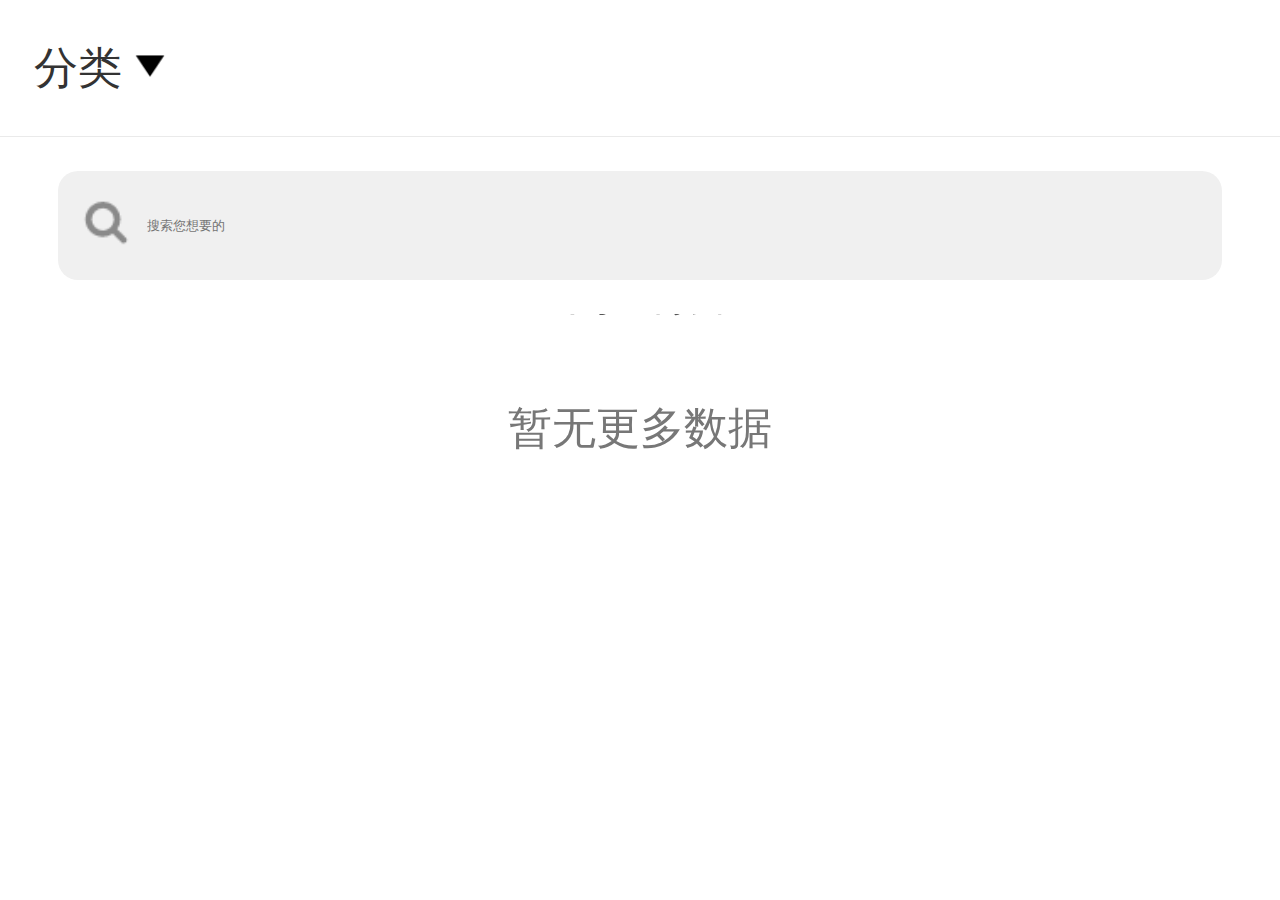
<file: web/index.html>
<!DOCTYPE html>
<html lang="en">
<head>
    <meta charset="UTF-8">
    <meta name="viewport" content="width=device-width, initial-scale=1, maximum-scale=1, minimum-scale=1, user-scalable=no">
    <meta http-equiv="X-UA-Compatible" content="ie=edge">
    <title>文件查看</title>
    <link rel="stylesheet" href="css/pdf.css">
    <link rel="stylesheet" href="css/style.css?v=1.3">
    <script src="js/rem.js"></script>
</head>
<body>
    <div class="header">
        <span class="header-tags">分类 <img src="img/down.png" alt="" class="down-icon"></span>
    </div>
    <div class="container">
        <div class="search-block">
            <input type="text" placeholder="搜索您想要的" class="search-input">
            <span class="searcn-btn"><img src="img/search.png" alt=""></span>
        </div>
        <div class="file-block">
            <div class="refresh-wrapper">
                <div class="refersh">
                    <div class="top-tip">
                        <span class="refresh-hook">下拉刷新</span>
                    </div>
                    <ul class="file-list"></ul>
                    <div class="bottom-tip">
                        <span class="loading-hook">加载更多</span>
                    </div>
                </div>
            </div>
        </div>
        
    </div>
    <div class="sele-block">
        <ul class="sele-list">
            <li types="0" class="on">
                <div class="sele-icon"><img src="img/all.png" alt=""></div>
                <div class="sele-txt">全部</div>
            </li>
            <li types="1">
                <div class="sele-icon"><img src="img/video.png" alt=""></div>
                <div class="sele-txt">视频</div>
            </li>
            <li types="2">
                <div class="sele-icon"><img src="img/file.png" alt=""></div>
                <div class="sele-txt">文档</div>
            </li>
        </ul>  
    </div>
    <div class="pdfContainer">
        <span class="close-btn closeDoc"><img src="img/close2.png" alt=""></span>
        <div id="pdfContainer">
            <a href="" class="scan_file"></a>
        </div>
    </div>
    <div class="video-player">
        <span class="close-btn closeVideo "><img src="img/close.png" alt=""></span>
        <div class="prism-player">
            <video src="" id="player" class="player" autoplay="true" controls 
            x5-video-player-type="h5" preload="auto" 
            x5-video-player-fullscreen="true" poster="" style="object-fit: cover"></video>
        </div>
    </div>
    <div class="alerts alert-hook">刷新成功</div>
   
</body>
</html>
<script src="js/jquery.min.js"></script>
<script src="js/bscroll.min.js"></script>
<script src="js/main.js"></script>
</file>
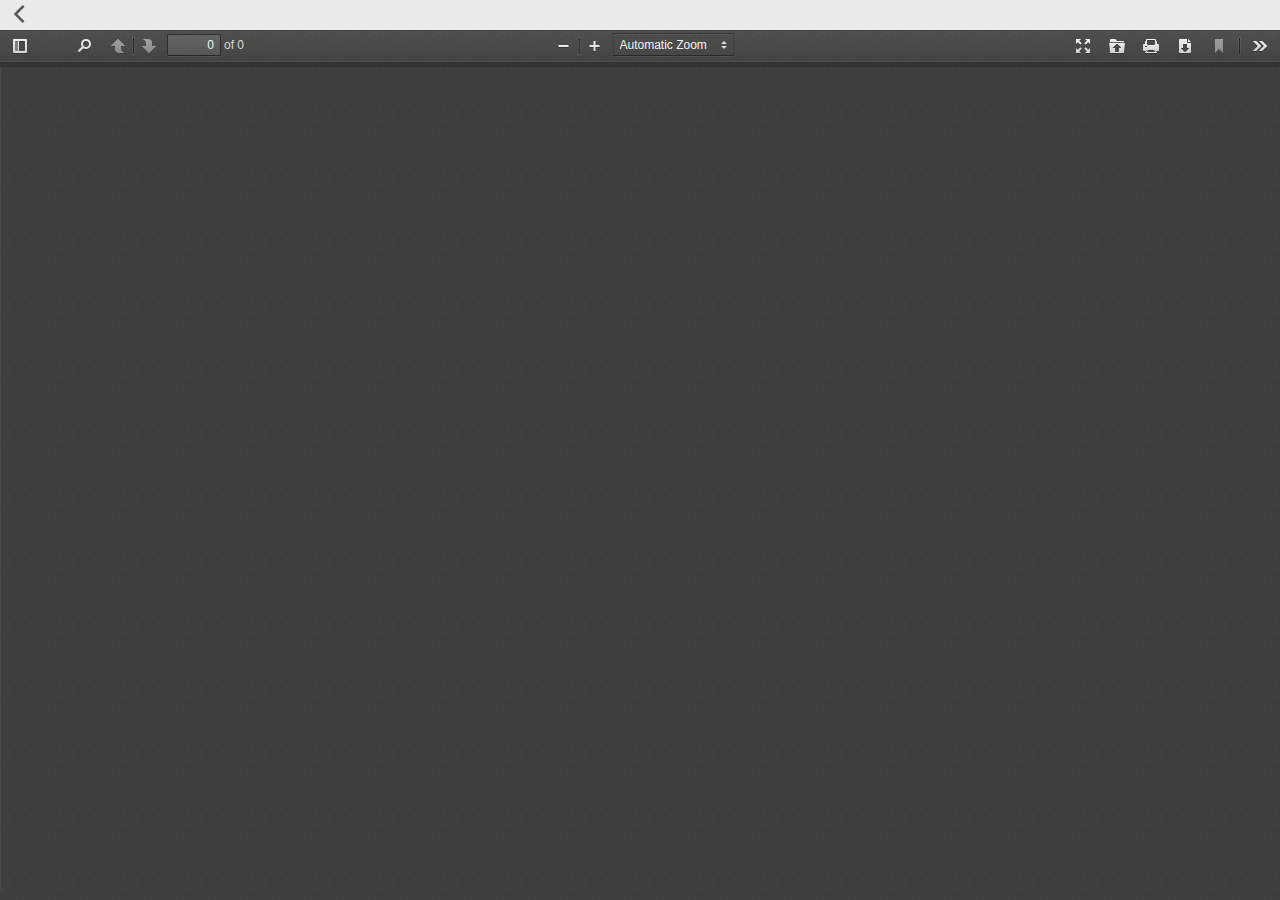
<file: web/viewer.html>
<!DOCTYPE html>
<html dir="ltr" mozdisallowselectionprint>
  <head>
    <meta charset="utf-8">
    <meta name="viewport" content="width=device-width, initial-scale=1, maximum-scale=1">
    <meta name="google" content="notranslate">
    <meta http-equiv="X-UA-Compatible" content="IE=edge">
    <title>文档详情</title>
    <link rel="stylesheet" href="viewer.css">

<!-- This snippet is used in production (included from viewer.html) -->
<link rel="resource" type="application/l10n" href="locale/locale.properties">
    <script src="../build/pdf.js"></script>
    <script src="viewer.js"></script>
  </head>

  <body tabindex="1" class="loadingInProgress">
    <div class="header-bar"><span class="back-btns" onClick="window.history.go(-1);"><img src="img/Back Arrow.png" alt=""></span></div>
    <div id="outerContainer">

      <div id="sidebarContainer">
        <div id="toolbarSidebar">
          <div class="splitToolbarButton toggled">
            <button id="viewThumbnail" class="toolbarButton toggled" title="Show Thumbnails" tabindex="2" data-l10n-id="thumbs">
               <span data-l10n-id="thumbs_label">Thumbnails</span>
            </button>
            <button id="viewOutline" class="toolbarButton" title="Show Document Outline (double-click to expand/collapse all items)" tabindex="3" data-l10n-id="document_outline">
               <span data-l10n-id="document_outline_label">Document Outline</span>
            </button>
            <button id="viewAttachments" class="toolbarButton" title="Show Attachments" tabindex="4" data-l10n-id="attachments">
               <span data-l10n-id="attachments_label">Attachments</span>
            </button>
          </div>
        </div>
        <div id="sidebarContent">
          <div id="thumbnailView">
          </div>
          <div id="outlineView" class="hidden">
          </div>
          <div id="attachmentsView" class="hidden">
          </div>
        </div>
        <div id="sidebarResizer" class="hidden"></div>
      </div>  <!-- sidebarContainer -->

      <div id="mainContainer">
        <div class="findbar hidden doorHanger" id="findbar">
          <div id="findbarInputContainer">
            <input id="findInput" class="toolbarField" title="Find" placeholder="Find in document…" tabindex="91" data-l10n-id="find_input">
            <div class="splitToolbarButton">
              <button id="findPrevious" class="toolbarButton findPrevious" title="Find the previous occurrence of the phrase" tabindex="92" data-l10n-id="find_previous">
                <span data-l10n-id="find_previous_label">Previous</span>
              </button>
              <div class="splitToolbarButtonSeparator"></div>
              <button id="findNext" class="toolbarButton findNext" title="Find the next occurrence of the phrase" tabindex="93" data-l10n-id="find_next">
                <span data-l10n-id="find_next_label">Next</span>
              </button>
            </div>
          </div>

          <div id="findbarOptionsOneContainer">
            <input type="checkbox" id="findHighlightAll" class="toolbarField" tabindex="94">
            <label for="findHighlightAll" class="toolbarLabel" data-l10n-id="find_highlight">Highlight all</label>
            <input type="checkbox" id="findMatchCase" class="toolbarField" tabindex="95">
            <label for="findMatchCase" class="toolbarLabel" data-l10n-id="find_match_case_label">Match case</label>
          </div>
          <div id="findbarOptionsTwoContainer">
            <input type="checkbox" id="findEntireWord" class="toolbarField" tabindex="96">
            <label for="findEntireWord" class="toolbarLabel" data-l10n-id="find_entire_word_label">Whole words</label>
            <span id="findResultsCount" class="toolbarLabel hidden"></span>
          </div>

          <div id="findbarMessageContainer">
            <span id="findMsg" class="toolbarLabel"></span>
          </div>
        </div>  <!-- findbar -->

        <div id="secondaryToolbar" class="secondaryToolbar hidden doorHangerRight">
          <div id="secondaryToolbarButtonContainer">
            <button id="secondaryPresentationMode" class="secondaryToolbarButton presentationMode visibleLargeView" title="Switch to Presentation Mode" tabindex="51" data-l10n-id="presentation_mode">
              <span data-l10n-id="presentation_mode_label">Presentation Mode</span>
            </button>

            <button id="secondaryOpenFile" class="secondaryToolbarButton openFile visibleLargeView" title="Open File" tabindex="52" data-l10n-id="open_file">
              <span data-l10n-id="open_file_label">Open</span>
            </button>

            <button id="secondaryPrint" class="secondaryToolbarButton print visibleMediumView" title="Print" tabindex="53" data-l10n-id="print">
              <span data-l10n-id="print_label">Print</span>
            </button>

            <button id="secondaryDownload" class="secondaryToolbarButton download visibleMediumView" title="Download" tabindex="54" data-l10n-id="download">
              <span data-l10n-id="download_label">Download</span>
            </button>

            <a href="#" id="secondaryViewBookmark" class="secondaryToolbarButton bookmark visibleSmallView" title="Current view (copy or open in new window)" tabindex="55" data-l10n-id="bookmark">
              <span data-l10n-id="bookmark_label">Current View</span>
            </a>

            <div class="horizontalToolbarSeparator visibleLargeView"></div>

            <button id="firstPage" class="secondaryToolbarButton firstPage" title="Go to First Page" tabindex="56" data-l10n-id="first_page">
              <span data-l10n-id="first_page_label">Go to First Page</span>
            </button>
            <button id="lastPage" class="secondaryToolbarButton lastPage" title="Go to Last Page" tabindex="57" data-l10n-id="last_page">
              <span data-l10n-id="last_page_label">Go to Last Page</span>
            </button>

            <div class="horizontalToolbarSeparator"></div>

            <button id="pageRotateCw" class="secondaryToolbarButton rotateCw" title="Rotate Clockwise" tabindex="58" data-l10n-id="page_rotate_cw">
              <span data-l10n-id="page_rotate_cw_label">Rotate Clockwise</span>
            </button>
            <button id="pageRotateCcw" class="secondaryToolbarButton rotateCcw" title="Rotate Counterclockwise" tabindex="59" data-l10n-id="page_rotate_ccw">
              <span data-l10n-id="page_rotate_ccw_label">Rotate Counterclockwise</span>
            </button>

            <div class="horizontalToolbarSeparator"></div>

            <button id="cursorSelectTool" class="secondaryToolbarButton selectTool toggled" title="Enable Text Selection Tool" tabindex="60" data-l10n-id="cursor_text_select_tool">
              <span data-l10n-id="cursor_text_select_tool_label">Text Selection Tool</span>
            </button>
            <button id="cursorHandTool" class="secondaryToolbarButton handTool" title="Enable Hand Tool" tabindex="61" data-l10n-id="cursor_hand_tool">
              <span data-l10n-id="cursor_hand_tool_label">Hand Tool</span>
            </button>

            <div class="horizontalToolbarSeparator"></div>

            <button id="scrollVertical" class="secondaryToolbarButton scrollModeButtons scrollVertical toggled" title="Use Vertical Scrolling" tabindex="62" data-l10n-id="scroll_vertical">
              <span data-l10n-id="scroll_vertical_label">Vertical Scrolling</span>
            </button>
            <button id="scrollHorizontal" class="secondaryToolbarButton scrollModeButtons scrollHorizontal" title="Use Horizontal Scrolling" tabindex="63" data-l10n-id="scroll_horizontal">
              <span data-l10n-id="scroll_horizontal_label">Horizontal Scrolling</span>
            </button>
            <button id="scrollWrapped" class="secondaryToolbarButton scrollModeButtons scrollWrapped" title="Use Wrapped Scrolling" tabindex="64" data-l10n-id="scroll_wrapped">
              <span data-l10n-id="scroll_wrapped_label">Wrapped Scrolling</span>
            </button>

            <div class="horizontalToolbarSeparator scrollModeButtons"></div>

            <button id="spreadNone" class="secondaryToolbarButton spreadModeButtons spreadNone toggled" title="Do not join page spreads" tabindex="65" data-l10n-id="spread_none">
              <span data-l10n-id="spread_none_label">No Spreads</span>
            </button>
            <button id="spreadOdd" class="secondaryToolbarButton spreadModeButtons spreadOdd" title="Join page spreads starting with odd-numbered pages" tabindex="66" data-l10n-id="spread_odd">
              <span data-l10n-id="spread_odd_label">Odd Spreads</span>
            </button>
            <button id="spreadEven" class="secondaryToolbarButton spreadModeButtons spreadEven" title="Join page spreads starting with even-numbered pages" tabindex="67" data-l10n-id="spread_even">
              <span data-l10n-id="spread_even_label">Even Spreads</span>
            </button>

            <div class="horizontalToolbarSeparator spreadModeButtons"></div>

            <button id="documentProperties" class="secondaryToolbarButton documentProperties" title="Document Properties…" tabindex="68" data-l10n-id="document_properties">
              <span data-l10n-id="document_properties_label">Document Properties…</span>
            </button>
          </div>
        </div>  <!-- secondaryToolbar -->

        <div class="toolbar">
          <div id="toolbarContainer">
            <div id="toolbarViewer">
              <div id="toolbarViewerLeft">
                <button id="sidebarToggle" class="toolbarButton" title="Toggle Sidebar" tabindex="11" data-l10n-id="toggle_sidebar">
                  <span data-l10n-id="toggle_sidebar_label">Toggle Sidebar</span>
                </button>
                <div class="toolbarButtonSpacer"></div>
                <button id="viewFind" class="toolbarButton" title="Find in Document" tabindex="12" data-l10n-id="findbar">
                  <span data-l10n-id="findbar_label">Find</span>
                </button>
                <div class="splitToolbarButton hiddenSmallView">
                  <button class="toolbarButton pageUp" title="Previous Page" id="previous" tabindex="13" data-l10n-id="previous">
                    <span data-l10n-id="previous_label">Previous</span>
                  </button>
                  <div class="splitToolbarButtonSeparator"></div>
                  <button class="toolbarButton pageDown" title="Next Page" id="next" tabindex="14" data-l10n-id="next">
                    <span data-l10n-id="next_label">Next</span>
                  </button>
                </div>
                <input type="number" id="pageNumber" class="toolbarField pageNumber" title="Page" value="1" size="4" min="1" tabindex="15" data-l10n-id="page">
                <span id="numPages" class="toolbarLabel"></span>
              </div>
              <div id="toolbarViewerRight">
                <button id="presentationMode" class="toolbarButton presentationMode hiddenLargeView" title="Switch to Presentation Mode" tabindex="31" data-l10n-id="presentation_mode">
                  <span data-l10n-id="presentation_mode_label">Presentation Mode</span>
                </button>

                <button id="openFile" class="toolbarButton openFile hiddenLargeView" title="Open File" tabindex="32" data-l10n-id="open_file">
                  <span data-l10n-id="open_file_label">Open</span>
                </button>

                <button id="print" class="toolbarButton print hiddenMediumView" title="Print" tabindex="33" data-l10n-id="print">
                  <span data-l10n-id="print_label">Print</span>
                </button>

                <button id="download" class="toolbarButton download hiddenMediumView" title="Download" tabindex="34" data-l10n-id="download">
                  <span data-l10n-id="download_label">Download</span>
                </button>
                <a href="#" id="viewBookmark" class="toolbarButton bookmark hiddenSmallView" title="Current view (copy or open in new window)" tabindex="35" data-l10n-id="bookmark">
                  <span data-l10n-id="bookmark_label">Current View</span>
                </a>

                <div class="verticalToolbarSeparator hiddenSmallView"></div>

                <button id="secondaryToolbarToggle" class="toolbarButton" title="Tools" tabindex="36" data-l10n-id="tools">
                  <span data-l10n-id="tools_label">Tools</span>
                </button>
              </div>
              <div id="toolbarViewerMiddle">
                <div class="splitToolbarButton">
                  <button id="zoomOut" class="toolbarButton zoomOut" title="Zoom Out" tabindex="21" data-l10n-id="zoom_out">
                    <span data-l10n-id="zoom_out_label">Zoom Out</span>
                  </button>
                  <div class="splitToolbarButtonSeparator"></div>
                  <button id="zoomIn" class="toolbarButton zoomIn" title="Zoom In" tabindex="22" data-l10n-id="zoom_in">
                    <span data-l10n-id="zoom_in_label">Zoom In</span>
                   </button>
                </div>
                <span id="scaleSelectContainer" class="dropdownToolbarButton">
                  <select id="scaleSelect" title="Zoom" tabindex="23" data-l10n-id="zoom">
                    <option id="pageAutoOption" title="" value="auto" selected="selected" data-l10n-id="page_scale_auto">Automatic Zoom</option>
                    <option id="pageActualOption" title="" value="page-actual" data-l10n-id="page_scale_actual">Actual Size</option>
                    <option id="pageFitOption" title="" value="page-fit" data-l10n-id="page_scale_fit">Page Fit</option>
                    <option id="pageWidthOption" title="" value="page-width" data-l10n-id="page_scale_width">Page Width</option>
                    <option id="customScaleOption" title="" value="custom" disabled="disabled" hidden="true"></option>
                    <option title="" value="0.5" data-l10n-id="page_scale_percent" data-l10n-args='{ "scale": 50 }'>50%</option>
                    <option title="" value="0.75" data-l10n-id="page_scale_percent" data-l10n-args='{ "scale": 75 }'>75%</option>
                    <option title="" value="1" data-l10n-id="page_scale_percent" data-l10n-args='{ "scale": 100 }'>100%</option>
                    <option title="" value="1.25" data-l10n-id="page_scale_percent" data-l10n-args='{ "scale": 125 }'>125%</option>
                    <option title="" value="1.5" data-l10n-id="page_scale_percent" data-l10n-args='{ "scale": 150 }'>150%</option>
                    <option title="" value="2" data-l10n-id="page_scale_percent" data-l10n-args='{ "scale": 200 }'>200%</option>
                    <option title="" value="3" data-l10n-id="page_scale_percent" data-l10n-args='{ "scale": 300 }'>300%</option>
                    <option title="" value="4" data-l10n-id="page_scale_percent" data-l10n-args='{ "scale": 400 }'>400%</option>
                  </select>
                </span>
              </div>
            </div>
            <div id="loadingBar">
              <div class="progress">
                <div class="glimmer">
                </div>
              </div>
            </div>
          </div>
        </div>

        <menu type="context" id="viewerContextMenu">
          <menuitem id="contextFirstPage" label="First Page"
                    data-l10n-id="first_page"></menuitem>
          <menuitem id="contextLastPage" label="Last Page"
                    data-l10n-id="last_page"></menuitem>
          <menuitem id="contextPageRotateCw" label="Rotate Clockwise"
                    data-l10n-id="page_rotate_cw"></menuitem>
          <menuitem id="contextPageRotateCcw" label="Rotate Counter-Clockwise"
                    data-l10n-id="page_rotate_ccw"></menuitem>
        </menu>

        <div id="viewerContainer" tabindex="0">
          <div id="viewer" class="pdfViewer"></div>
        </div>

        <div id="errorWrapper" hidden='true'>
          <div id="errorMessageLeft">
            <span id="errorMessage"></span>
            <button id="errorShowMore" data-l10n-id="error_more_info">
              More Information
            </button>
            <button id="errorShowLess" data-l10n-id="error_less_info" hidden='true'>
              Less Information
            </button>
          </div>
          <div id="errorMessageRight">
            <button id="errorClose" data-l10n-id="error_close">
              Close
            </button>
          </div>
          <div class="clearBoth"></div>
          <textarea id="errorMoreInfo" hidden='true' readonly="readonly"></textarea>
        </div>
      </div> <!-- mainContainer -->

      <div id="overlayContainer" class="hidden">
        <div id="passwordOverlay" class="container hidden">
          <div class="dialog">
            <div class="row">
              <p id="passwordText" data-l10n-id="password_label">Enter the password to open this PDF file:</p>
            </div>
            <div class="row">
              <input type="password" id="password" class="toolbarField">
            </div>
            <div class="buttonRow">
              <button id="passwordCancel" class="overlayButton"><span data-l10n-id="password_cancel">Cancel</span></button>
              <button id="passwordSubmit" class="overlayButton"><span data-l10n-id="password_ok">OK</span></button>
            </div>
          </div>
        </div>
        <div id="documentPropertiesOverlay" class="container hidden">
          <div class="dialog">
            <div class="row">
              <span data-l10n-id="document_properties_file_name">File name:</span> <p id="fileNameField">-</p>
            </div>
            <div class="row">
              <span data-l10n-id="document_properties_file_size">File size:</span> <p id="fileSizeField">-</p>
            </div>
            <div class="separator"></div>
            <div class="row">
              <span data-l10n-id="document_properties_title">Title:</span> <p id="titleField">-</p>
            </div>
            <div class="row">
              <span data-l10n-id="document_properties_author">Author:</span> <p id="authorField">-</p>
            </div>
            <div class="row">
              <span data-l10n-id="document_properties_subject">Subject:</span> <p id="subjectField">-</p>
            </div>
            <div class="row">
              <span data-l10n-id="document_properties_keywords">Keywords:</span> <p id="keywordsField">-</p>
            </div>
            <div class="row">
              <span data-l10n-id="document_properties_creation_date">Creation Date:</span> <p id="creationDateField">-</p>
            </div>
            <div class="row">
              <span data-l10n-id="document_properties_modification_date">Modification Date:</span> <p id="modificationDateField">-</p>
            </div>
            <div class="row">
              <span data-l10n-id="document_properties_creator">Creator:</span> <p id="creatorField">-</p>
            </div>
            <div class="separator"></div>
            <div class="row">
              <span data-l10n-id="document_properties_producer">PDF Producer:</span> <p id="producerField">-</p>
            </div>
            <div class="row">
              <span data-l10n-id="document_properties_version">PDF Version:</span> <p id="versionField">-</p>
            </div>
            <div class="row">
              <span data-l10n-id="document_properties_page_count">Page Count:</span> <p id="pageCountField">-</p>
            </div>
            <div class="row">
              <span data-l10n-id="document_properties_page_size">Page Size:</span> <p id="pageSizeField">-</p>
            </div>
            <div class="separator"></div>
            <div class="row">
              <span data-l10n-id="document_properties_linearized">Fast Web View:</span> <p id="linearizedField">-</p>
            </div>
            <div class="buttonRow">
              <button id="documentPropertiesClose" class="overlayButton"><span data-l10n-id="document_properties_close">Close</span></button>
            </div>
          </div>
        </div>
        <div id="printServiceOverlay" class="container hidden">
          <div class="dialog">
            <div class="row">
              <span data-l10n-id="print_progress_message">Preparing document for printing…</span>
            </div>
            <div class="row">
              <progress value="0" max="100"></progress>
              <span data-l10n-id="print_progress_percent" data-l10n-args='{ "progress": 0 }' class="relative-progress">0%</span>
            </div>
            <div class="buttonRow">
              <button id="printCancel" class="overlayButton"><span data-l10n-id="print_progress_close">Cancel</span></button>
            </div>
          </div>
        </div>
      </div>  <!-- overlayContainer -->

    </div> <!-- outerContainer -->
    <div id="printContainer"></div>
  </body>
</html>
</file>
<file: web/css/pdf.css>
.viewerContainer {
	position: relative;
	width: 100%;
	height: 100%;
	overflow: auto;
	-webkit-overflow-scrolling: touch;
}

 .pdfViewer {
	position: relative;
	top: 0;
	left: 0;
	padding: 10px 8px;
}

 .pdfViewer .canvasWrapper {
	width: 100%;
	overflow: hidden;
}

 .pdfViewer .page {
	width: 100%;
	margin: 0px auto 8px auto;
	position: relative;
	overflow: visible;
	-webkit-box-shadow: darkgrey 0px 2px 4px 1px;
	-moz-box-shadow: darkgrey 0px 2px 4px 1px;
	box-shadow: #888 0px 2px 4px 1px;
	background-color: white;
	box-sizing: border-box;
}

 .pdfViewer .page .box-shadow {
	position: absolute;
	top: 0;
	left: 0;
	width: 100%;
	height: 100%;
	background: rgba(0, 0, 0, 0.2);
	z-index: 1;
}

 .pdfViewer .page .canvasWrapper {
	position: relative;
	z-index: 2;
}

 .pdfViewer .page img {
	width: 100%;
	height: 100%;
	margin: 0;
	display: block;
}

.pageNum {
	padding: 0px 7px;
	height: 26px;
	position: absolute;
	top: 20px;
	left: 15px;
	z-index: 997;
	border-radius: 8px;
	display: none;
}

.pageNum-bg,
.pageNum-num {
	width: 100%;
	height: 100%;
	line-height: 26px;
	text-align: center;
	position: absolute;
	top: 0px;
	left: 0px;
	color: #fff;
	border-radius: 8px;
	font-size: 16px;
}

.pageNum-bg {
	background: rgba(0, 0, 0, 0.5);
}

.pageNum-num {
	position: relative;
}

.pageNum span {
	color: #fff;
	font-size: 16px;
}
.loadingBar {
	position: absolute;
	width: 100%;
	z-index: 99;
	background: #fff !important;
	height: 4px;
	top: 0px;
	left: 0px;
}

.loadingBar .progress {
	background: #fff !important;
	position: absolute;
	top: 0;
	left: 0;
	width: 0%;
	height: 100%;
	overflow: hidden;
	transition: width 200ms;
}

.loadingBar .progress .glimmer {
	position: absolute;
	top: 0;
	left: 0;
	height: 100%;
	width: calc(100% + 150px);
	background: #7bcf34;
}
.backTop {
	width: 50px;
	height: 50px;
	line-height: 50px;
	text-align: center;
	position: absolute;
	bottom: 90px;
	right: 15px;
	font-size: 18px;
	z-index: 99;
	border-radius: 50%;
	background: rgba(0, 0, 0, 0.4) url([data-uri]) no-repeat center;
	background-size: 50% 50%;
	display: none;
}

.loadEffect {
	width: 100px;
	height: 100px;
	position: absolute;
	top: 50%;
	left: 50%;
	margin-top: -50px;
	margin-left: -50px;
	z-index: 99;
	background: url([data-uri]) no-repeat center;
	background-size:30% 30%;
}
</file>
<file: web/css/style.css>
*{
    margin: 0;
	padding: 0;
}
html{
	height: 100%;
}
body{
	font-family: "微软雅黑";
	font-size:.65rem;
	color: #333;
    height: 100%;
}
ul{
	list-style: none;
}
a{
	text-decoration: none;
	color: #333;
}
*:focus { 
    outline: none; 
}
.fl{
	float: left;
}
.fr{
	float: right;
}
.cl{
	clear:both;
}
img{
	width: 100%;
	vertical-align: middle;
}
.wrap{
	width: 100%;
	height: 100%;
	position: relative;
}
.refresh-wrapper{
    position: absolute;
    left: 0rem;
	bottom: 0;
	top: 0;
    width: 100%;
    overflow:hidden;
}
.bottom-tip{
    width: 100%;
    height: 1.75rem;
    line-height: 1.75rem;
    text-align: center;
    color: #777;
    background: #fff;
}
.top-tip{
    position: absolute;  
    top: -40px;  
    left: 0;
    z-index: 1;  
    width: 100%;  
    height:40px;  
    line-height:40px;  
    text-align:center;
    color: #555;
}
.alerts{
    display: none;
    position: fixed;
    top: 0;
    left: 0;
    z-index: 50;
    width: 100%;
    height: 35px;
    line-height: 35px;
    text-align: center;
    color: #fff;
    font-size: 12px;
    background: rgba(7, 17, 27, 0.7);
}
.container{
    padding: .5rem;
    box-sizing: border-box;
    height: calc(100% - 2rem);
    background: #fff;
}
.header{
    height: 2rem;
    line-height: 2rem;
    border-bottom:1px solid #eaeaea;
    padding: 0 .5rem;
    box-sizing: border-box;
    background: #fff;
}
.down-icon{
    width: .5rem;
    margin-top: -0.2rem;
}
.sele-block{
    position: fixed;
    top:1.9rem;
    background: #fff;
    border-bottom: 1px solid #eaeaea;
    left: 0;
    width: 100%;
    padding-bottom: .3rem;
    display: none;
}
.sele-list{
    display: flex;
    padding-top: .5rem;
    background: #fff;
    padding-left: .5rem;
    box-sizing: border-box;
}
.sele-list li{
    width: 3rem;
}
.sele-list li.on{
    color: #1890ff;
}
.sele-icon {
    text-align: center;
    margin-bottom: .2rem;
    height: 1rem;
}
.sele-icon img{
    width: 1rem;
}
.sele-txt{
    text-align: center;
}
.search-block{
    background: #f0f0f0;
    width: 96%;
    margin: .5rem auto;
    margin-top: 0;
    border-radius: 20px;
    height: 1.6rem;
    position: relative;
    overflow: hidden;
}
.search-input{
    width: 100%;
    height: 100%;
    display: block;
    border: none;
    line-height: 1.6rem;
    background: transparent;
    padding-left: 1.3rem;
    box-sizing: border-box;
}
.searcn-btn{
    position: absolute;
    width: .8rem;
    left: .3rem;
    top:.3rem;
    display: block;
}
.file-block{
    height: calc(100% - 2.5rem);
    overflow: hidden;
    position: relative;
}
.noneData{
    display: none;
}
.file-list{
    padding-top: .8rem;
    background: #fff;
}
.file-list li{
    overflow: hidden;
    line-height: 1.25rem;
    margin-bottom: .5rem;
    border-bottom: 1px solid #eaeaea;
    padding-bottom: .3rem;
}
.file-icon{
    display: inline-block;
    width: 1rem;
    margin-right: .3rem;
}
.seek-btn{
    border: 1px solid #1890ff;
    color: #1890ff;
    display: block;
    width: 2rem;
    text-align: center;
    border-radius: 4px;
}
.pdfContainer{
    position: absolute;
    top:0;
    left: 0;
    width: 100%;
    height: 100%;
    z-index: 10;
    display: none;
    background: #fff;
    overflow-y: scroll;
}
.video-player{
    position: fixed;
    top:0;
    left: 0;
    width: 100%;
    height: 100%;
    z-index: 10;
    display: none;
    background: rgba(0,0,0,.5);
}
.player{
    width: 100%;
    height: 100%;
}
.close-btn{
    width: 1rem;
    position: absolute;
    top:.5rem;
    right: .5rem;
    z-index: 20;
}
#pdfContainer{
    height: 100%;
}
.scan_file{
    height: 100% !important;
}
.scan_file iframe{
    height: 100% !important;
}
.prism-player{
    height: 100%;
}
.player{
    width: 100%;
    height: 100%;
}
</file>
<file: web/viewer.css>
/* Copyright 2014 Mozilla Foundation
 *
 * Licensed under the Apache License, Version 2.0 (the "License");
 * you may not use this file except in compliance with the License.
 * You may obtain a copy of the License at
 *
 *     http://www.apache.org/licenses/LICENSE-2.0
 *
 * Unless required by applicable law or agreed to in writing, software
 * distributed under the License is distributed on an "AS IS" BASIS,
 * WITHOUT WARRANTIES OR CONDITIONS OF ANY KIND, either express or implied.
 * See the License for the specific language governing permissions and
 * limitations under the License.
 */
.header-bar{
  height: 30px;
  background: #eaeaea;
}
.back-btns{
  display: inline-block;
  width: 18px;
  line-height: 30px;
  margin-left: 10px;
}
.back-btns img{
  width: 100%;
  margin-top: 5px;
}
.textLayer {
  position: absolute;
  left: 0;
  top: 0;
  right: 0;
  bottom: 0;
  overflow: hidden;
  opacity: 0.2;
  line-height: 1.0;
}

.textLayer > div {
  color: transparent;
  position: absolute;
  white-space: pre;
  cursor: text;
  -webkit-transform-origin: 0% 0%;
          transform-origin: 0% 0%;
}

.textLayer .highlight {
  margin: -1px;
  padding: 1px;

  background-color: rgb(180, 0, 170);
  border-radius: 4px;
}

.textLayer .highlight.begin {
  border-radius: 4px 0px 0px 4px;
}

.textLayer .highlight.end {
  border-radius: 0px 4px 4px 0px;
}

.textLayer .highlight.middle {
  border-radius: 0px;
}

.textLayer .highlight.selected {
  background-color: rgb(0, 100, 0);
}

.textLayer ::-moz-selection { background: rgb(0,0,255); }

.textLayer ::selection { background: rgb(0,0,255); }

.textLayer .endOfContent {
  display: block;
  position: absolute;
  left: 0px;
  top: 100%;
  right: 0px;
  bottom: 0px;
  z-index: -1;
  cursor: default;
  -webkit-user-select: none;
     -moz-user-select: none;
      -ms-user-select: none;
          user-select: none;
}

.textLayer .endOfContent.active {
  top: 0px;
}


.annotationLayer section {
  position: absolute;
}

.annotationLayer .linkAnnotation > a,
.annotationLayer .buttonWidgetAnnotation.pushButton > a {
  position: absolute;
  font-size: 1em;
  top: 0;
  left: 0;
  width: 100%;
  height: 100%;
}

.annotationLayer .linkAnnotation > a:hover,
.annotationLayer .buttonWidgetAnnotation.pushButton > a:hover {
  opacity: 0.2;
  background: #ff0;
  box-shadow: 0px 2px 10px #ff0;
}

.annotationLayer .textAnnotation img {
  position: absolute;
  cursor: pointer;
}

.annotationLayer .textWidgetAnnotation input,
.annotationLayer .textWidgetAnnotation textarea,
.annotationLayer .choiceWidgetAnnotation select,
.annotationLayer .buttonWidgetAnnotation.checkBox input,
.annotationLayer .buttonWidgetAnnotation.radioButton input {
  background-color: rgba(0, 54, 255, 0.13);
  border: 1px solid transparent;
  box-sizing: border-box;
  font-size: 9px;
  height: 100%;
  margin: 0;
  padding: 0 3px;
  vertical-align: top;
  width: 100%;
}

.annotationLayer .choiceWidgetAnnotation select option {
  padding: 0;
}

.annotationLayer .buttonWidgetAnnotation.radioButton input {
  border-radius: 50%;
}

.annotationLayer .textWidgetAnnotation textarea {
  font: message-box;
  font-size: 9px;
  resize: none;
}

.annotationLayer .textWidgetAnnotation input[disabled],
.annotationLayer .textWidgetAnnotation textarea[disabled],
.annotationLayer .choiceWidgetAnnotation select[disabled],
.annotationLayer .buttonWidgetAnnotation.checkBox input[disabled],
.annotationLayer .buttonWidgetAnnotation.radioButton input[disabled] {
  background: none;
  border: 1px solid transparent;
  cursor: not-allowed;
}

.annotationLayer .textWidgetAnnotation input:hover,
.annotationLayer .textWidgetAnnotation textarea:hover,
.annotationLayer .choiceWidgetAnnotation select:hover,
.annotationLayer .buttonWidgetAnnotation.checkBox input:hover,
.annotationLayer .buttonWidgetAnnotation.radioButton input:hover {
  border: 1px solid #000;
}

.annotationLayer .textWidgetAnnotation input:focus,
.annotationLayer .textWidgetAnnotation textarea:focus,
.annotationLayer .choiceWidgetAnnotation select:focus {
  background: none;
  border: 1px solid transparent;
}

.annotationLayer .buttonWidgetAnnotation.checkBox input:checked:before,
.annotationLayer .buttonWidgetAnnotation.checkBox input:checked:after,
.annotationLayer .buttonWidgetAnnotation.radioButton input:checked:before {
  background-color: #000;
  content: '';
  display: block;
  position: absolute;
}

.annotationLayer .buttonWidgetAnnotation.checkBox input:checked:before,
.annotationLayer .buttonWidgetAnnotation.checkBox input:checked:after {
  height: 80%;
  left: 45%;
  width: 1px;
}

.annotationLayer .buttonWidgetAnnotation.checkBox input:checked:before {
  -webkit-transform: rotate(45deg);
          transform: rotate(45deg);
}

.annotationLayer .buttonWidgetAnnotation.checkBox input:checked:after {
  -webkit-transform: rotate(-45deg);
          transform: rotate(-45deg);
}

.annotationLayer .buttonWidgetAnnotation.radioButton input:checked:before {
  border-radius: 50%;
  height: 50%;
  left: 30%;
  top: 20%;
  width: 50%;
}

.annotationLayer .textWidgetAnnotation input.comb {
  font-family: monospace;
  padding-left: 2px;
  padding-right: 0;
}

.annotationLayer .textWidgetAnnotation input.comb:focus {
  /*
   * Letter spacing is placed on the right side of each character. Hence, the
   * letter spacing of the last character may be placed outside the visible
   * area, causing horizontal scrolling. We avoid this by extending the width
   * when the element has focus and revert this when it loses focus.
   */
  width: 115%;
}

.annotationLayer .buttonWidgetAnnotation.checkBox input,
.annotationLayer .buttonWidgetAnnotation.radioButton input {
  -webkit-appearance: none;
     -moz-appearance: none;
          appearance: none;
  padding: 0;
}

.annotationLayer .popupWrapper {
  position: absolute;
  width: 20em;
}

.annotationLayer .popup {
  position: absolute;
  z-index: 200;
  max-width: 20em;
  background-color: #FFFF99;
  box-shadow: 0px 2px 5px #333;
  border-radius: 2px;
  padding: 0.6em;
  margin-left: 5px;
  cursor: pointer;
  font: message-box;
  word-wrap: break-word;
}

.annotationLayer .popup h1 {
  font-size: 1em;
  border-bottom: 1px solid #000000;
  margin: 0;
  padding-bottom: 0.2em;
}

.annotationLayer .popup p {
  margin: 0;
  padding-top: 0.2em;
}

.annotationLayer .highlightAnnotation,
.annotationLayer .underlineAnnotation,
.annotationLayer .squigglyAnnotation,
.annotationLayer .strikeoutAnnotation,
.annotationLayer .lineAnnotation svg line,
.annotationLayer .squareAnnotation svg rect,
.annotationLayer .circleAnnotation svg ellipse,
.annotationLayer .polylineAnnotation svg polyline,
.annotationLayer .polygonAnnotation svg polygon,
.annotationLayer .inkAnnotation svg polyline,
.annotationLayer .stampAnnotation,
.annotationLayer .fileAttachmentAnnotation {
  cursor: pointer;
}

.pdfViewer .canvasWrapper {
  overflow: hidden;
}

.pdfViewer .page {
  direction: ltr;
  width: 816px;
  height: 1056px;
  margin: 1px auto -8px auto;
  position: relative;
  overflow: visible;
  border: 9px solid transparent;
  background-clip: content-box;
  -o-border-image: url(images/shadow.png) 9 9 repeat;
     border-image: url(images/shadow.png) 9 9 repeat;
  background-color: white;
}

.pdfViewer.removePageBorders .page {
  margin: 0px auto 10px auto;
  border: none;
}

.pdfViewer.singlePageView {
  display: inline-block;
}

.pdfViewer.singlePageView .page {
  margin: 0;
  border: none;
}

.pdfViewer.scrollHorizontal, .pdfViewer.scrollWrapped, .spread {
  margin-left: 3.5px;
  margin-right: 3.5px;
  text-align: center;
}

.pdfViewer.scrollHorizontal, .spread {
  white-space: nowrap;
}

.pdfViewer.removePageBorders,
.pdfViewer.scrollHorizontal .spread,
.pdfViewer.scrollWrapped .spread {
  margin-left: 0;
  margin-right: 0;
}

.spread .page,
.pdfViewer.scrollHorizontal .page,
.pdfViewer.scrollWrapped .page,
.pdfViewer.scrollHorizontal .spread,
.pdfViewer.scrollWrapped .spread {
  display: inline-block;
  vertical-align: middle;
}

.spread .page,
.pdfViewer.scrollHorizontal .page,
.pdfViewer.scrollWrapped .page {
  margin-left: -3.5px;
  margin-right: -3.5px;
}

.pdfViewer.removePageBorders .spread .page,
.pdfViewer.removePageBorders.scrollHorizontal .page,
.pdfViewer.removePageBorders.scrollWrapped .page {
  margin-left: 5px;
  margin-right: 5px;
}

.pdfViewer .page canvas {
  margin: 0;
  display: block;
}

.pdfViewer .page canvas[hidden] {
  display: none;
}

.pdfViewer .page .loadingIcon {
  position: absolute;
  display: block;
  left: 0;
  top: 0;
  right: 0;
  bottom: 0;
  background: url('images/loading-icon.gif') center no-repeat;
}

.pdfPresentationMode .pdfViewer {
  margin-left: 0;
  margin-right: 0;
}

.pdfPresentationMode .pdfViewer .page,
.pdfPresentationMode .pdfViewer .spread {
  display: block;
}

.pdfPresentationMode .pdfViewer .page,
.pdfPresentationMode .pdfViewer.removePageBorders .page {
  margin-left: auto;
  margin-right: auto;
}

.pdfPresentationMode:-ms-fullscreen .pdfViewer .page {
  margin-bottom: 100% !important;
}

.pdfPresentationMode:-webkit-full-screen .pdfViewer .page {
  margin-bottom: 100%;
  border: 0;
}

.pdfPresentationMode:-moz-full-screen .pdfViewer .page {
  margin-bottom: 100%;
  border: 0;
}

.pdfPresentationMode:fullscreen .pdfViewer .page {
  margin-bottom: 100%;
  border: 0;
}

:root {
  --sidebar-width: 200px;
}

* {
  padding: 0;
  margin: 0;
}

html {
  height: 100%;
  width: 100%;
  /* Font size is needed to make the activity bar the correct size. */
  font-size: 10px;
}

body {
  height: 100%;
  width: 100%;
  background-color: #404040;
  background-image: url(images/texture.png);
}

body,
input,
button,
select {
  font: message-box;
  outline: none;
}

.hidden {
  display: none !important;
}
[hidden] {
  display: none !important;
}

#viewerContainer.pdfPresentationMode:-ms-fullscreen {
  top: 0px !important;
  overflow: hidden !important;
}

#viewerContainer.pdfPresentationMode:-ms-fullscreen::-ms-backdrop {
  background-color: #000;
}

#viewerContainer.pdfPresentationMode:-webkit-full-screen {
  top: 0px;
  border-top: 2px solid transparent;
  background-color: #000;
  width: 100%;
  height: 100%;
  overflow: hidden;
  cursor: none;
  -webkit-user-select: none;
          user-select: none;
}

#viewerContainer.pdfPresentationMode:-moz-full-screen {
  top: 0px;
  border-top: 2px solid transparent;
  background-color: #000;
  width: 100%;
  height: 100%;
  overflow: hidden;
  cursor: none;
  -moz-user-select: none;
       user-select: none;
}

#viewerContainer.pdfPresentationMode:-ms-fullscreen {
  top: 0px;
  border-top: 2px solid transparent;
  background-color: #000;
  width: 100%;
  height: 100%;
  overflow: hidden;
  cursor: none;
  -ms-user-select: none;
      user-select: none;
}

#viewerContainer.pdfPresentationMode:fullscreen {
  top: 0px;
  border-top: 2px solid transparent;
  background-color: #000;
  width: 100%;
  height: 100%;
  overflow: hidden;
  cursor: none;
  -webkit-user-select: none;
     -moz-user-select: none;
      -ms-user-select: none;
          user-select: none;
}

.pdfPresentationMode:-webkit-full-screen a:not(.internalLink) {
  display: none;
}

.pdfPresentationMode:-moz-full-screen a:not(.internalLink) {
  display: none;
}

.pdfPresentationMode:-ms-fullscreen a:not(.internalLink) {
  display: none;
}

.pdfPresentationMode:fullscreen a:not(.internalLink) {
  display: none;
}

.pdfPresentationMode:-webkit-full-screen .textLayer > div {
  cursor: none;
}

.pdfPresentationMode:-moz-full-screen .textLayer > div {
  cursor: none;
}

.pdfPresentationMode:-ms-fullscreen .textLayer > div {
  cursor: none;
}

.pdfPresentationMode:fullscreen .textLayer > div {
  cursor: none;
}

.pdfPresentationMode.pdfPresentationModeControls > *,
.pdfPresentationMode.pdfPresentationModeControls .textLayer > div {
  cursor: default;
}

#outerContainer {
  width: 100%;
  height: calc(100% - 40px);
  position: relative;
}

#sidebarContainer {
  position: absolute;
  top: 32px;
  bottom: 0;
  width: 200px; /* Here, and elsewhere below, keep the constant value for compatibility
                   with older browsers that lack support for CSS variables. */
  width: var(--sidebar-width);
  visibility: hidden;
  z-index: 100;
  border-top: 1px solid #333;

  transition-duration: 200ms;
  transition-timing-function: ease;
}
html[dir='ltr'] #sidebarContainer {
  transition-property: left;
  left: -200px;
  left: calc(-1 * var(--sidebar-width));
}
html[dir='rtl'] #sidebarContainer {
  transition-property: right;
  right: -200px;
  right: calc(-1 * var(--sidebar-width));
}

.loadingInProgress #sidebarContainer {
  top: 36px;
}

#outerContainer.sidebarResizing #sidebarContainer {
  /* Improve responsiveness and avoid visual glitches when the sidebar is resized. */
  transition-duration: 0s;
  /* Prevent e.g. the thumbnails being selected when the sidebar is resized. */
  -webkit-user-select: none;
     -moz-user-select: none;
      -ms-user-select: none;
          user-select: none;
}

#outerContainer.sidebarMoving #sidebarContainer,
#outerContainer.sidebarOpen #sidebarContainer {
  visibility: visible;
}
html[dir='ltr'] #outerContainer.sidebarOpen #sidebarContainer {
  left: 0px;
}
html[dir='rtl'] #outerContainer.sidebarOpen #sidebarContainer {
  right: 0px;
}

#mainContainer {
  position: absolute;
  top: 0;
  right: 0;
  bottom: 0;
  left: 0;
  min-width: 320px;
}

#sidebarContent {
  top: 32px;
  bottom: 0;
  overflow: auto;
  -webkit-overflow-scrolling: touch;
  position: absolute;
  width: 100%;
  background-color: hsla(0,0%,0%,.1);
}
html[dir='ltr'] #sidebarContent {
  left: 0;
  box-shadow: inset -1px 0 0 hsla(0,0%,0%,.25);
}
html[dir='rtl'] #sidebarContent {
  right: 0;
  box-shadow: inset 1px 0 0 hsla(0,0%,0%,.25);
}

#viewerContainer {
  overflow: auto;
  -webkit-overflow-scrolling: touch;
  position: absolute;
  top: 32px;
  right: 0;
  bottom: 0;
  left: 0;
  outline: none;
}
#viewerContainer:not(.pdfPresentationMode) {
  transition-duration: 200ms;
  transition-timing-function: ease;
}
html[dir='ltr'] #viewerContainer {
  box-shadow: inset 1px 0 0 hsla(0,0%,100%,.05);
}
html[dir='rtl'] #viewerContainer {
  box-shadow: inset -1px 0 0 hsla(0,0%,100%,.05);
}

#outerContainer.sidebarResizing #viewerContainer {
  /* Improve responsiveness and avoid visual glitches when the sidebar is resized. */
  transition-duration: 0s;
}

html[dir='ltr'] #outerContainer.sidebarOpen #viewerContainer:not(.pdfPresentationMode) {
  transition-property: left;
  left: 200px;
  left: var(--sidebar-width);
}
html[dir='rtl'] #outerContainer.sidebarOpen #viewerContainer:not(.pdfPresentationMode) {
  transition-property: right;
  right: 200px;
  right: var(--sidebar-width);
}

.toolbar {
  position: relative;
  left: 0;
  right: 0;
  z-index: 9999;
  cursor: default;
}

#toolbarContainer {
  width: 100%;
}

#toolbarSidebar {
  width: 100%;
  height: 32px;
  background-color: #424242; /* fallback */
  background-image: url(images/texture.png),
                    linear-gradient(hsla(0,0%,30%,.99), hsla(0,0%,25%,.95));
}
html[dir='ltr'] #toolbarSidebar {
  box-shadow: inset -1px 0 0 rgba(0, 0, 0, 0.25),
              inset 0 -1px 0 hsla(0,0%,100%,.05),
              0 1px 0 hsla(0,0%,0%,.15),
              0 0 1px hsla(0,0%,0%,.1);
}
html[dir='rtl'] #toolbarSidebar {
  box-shadow: inset 1px 0 0 rgba(0, 0, 0, 0.25),
              inset 0 1px 0 hsla(0,0%,100%,.05),
              0 1px 0 hsla(0,0%,0%,.15),
              0 0 1px hsla(0,0%,0%,.1);
}

#sidebarResizer {
  position: absolute;
  top: 0;
  bottom: 0;
  width: 6px;
  z-index: 200;
  cursor: ew-resize;
}
html[dir='ltr'] #sidebarResizer {
  right: -6px;
}
html[dir='rtl'] #sidebarResizer {
  left: -6px;
}

#toolbarContainer, .findbar, .secondaryToolbar {
  position: relative;
  height: 32px;
  background-color: #474747; /* fallback */
  background-image: url(images/texture.png),
                    linear-gradient(hsla(0,0%,32%,.99), hsla(0,0%,27%,.95));
}
html[dir='ltr'] #toolbarContainer, .findbar, .secondaryToolbar {
  box-shadow: inset 0 1px 1px hsla(0,0%,0%,.15),
              inset 0 -1px 0 hsla(0,0%,100%,.05),
              0 1px 0 hsla(0,0%,0%,.15),
              0 1px 1px hsla(0,0%,0%,.1);
}
html[dir='rtl'] #toolbarContainer, .findbar, .secondaryToolbar {
  box-shadow: inset 0 1px 1px hsla(0,0%,0%,.15),
              inset 0 -1px 0 hsla(0,0%,100%,.05),
              0 1px 0 hsla(0,0%,0%,.15),
              0 1px 1px hsla(0,0%,0%,.1);
}

#toolbarViewer {
  height: 32px;
}

#loadingBar {
  position: relative;
  width: 100%;
  height: 4px;
  background-color: #333;
  border-bottom: 1px solid #333;
}

#loadingBar .progress {
  position: absolute;
  top: 0;
  left: 0;
  width: 0%;
  height: 100%;
  background-color: #ddd;
  overflow: hidden;
  transition: width 200ms;
}

@-webkit-keyframes progressIndeterminate {
  0% { left: -142px; }
  100% { left: 0; }
}

@keyframes progressIndeterminate {
  0% { left: -142px; }
  100% { left: 0; }
}

#loadingBar .progress.indeterminate {
  background-color: #999;
  transition: none;
}

#loadingBar .progress.indeterminate .glimmer {
  position: absolute;
  top: 0;
  left: 0;
  height: 100%;
  width: calc(100% + 150px);

  background: repeating-linear-gradient(135deg,
                                        #bbb 0, #999 5px,
                                        #999 45px, #ddd 55px,
                                        #ddd 95px, #bbb 100px);

  -webkit-animation: progressIndeterminate 950ms linear infinite;

          animation: progressIndeterminate 950ms linear infinite;
}

.findbar, .secondaryToolbar {
  top: 32px;
  position: absolute;
  z-index: 10000;
  height: auto;
  min-width: 16px;
  padding: 0px 6px 0px 6px;
  margin: 4px 2px 4px 2px;
  color: hsl(0,0%,85%);
  font-size: 12px;
  line-height: 14px;
  text-align: left;
  cursor: default;
}

.findbar {
  min-width: 300px;
}
.findbar > div {
  height: 32px;
}
.findbar.wrapContainers > div {
  clear: both;
}
.findbar.wrapContainers > div#findbarMessageContainer {
  height: auto;
}
html[dir='ltr'] .findbar {
  left: 68px;
}
html[dir='rtl'] .findbar {
  right: 68px;
}

.findbar label {
  -webkit-user-select: none;
     -moz-user-select: none;
      -ms-user-select: none;
          user-select: none;
}

#findInput {
  width: 200px;
}
#findInput::-webkit-input-placeholder {
  color: hsl(0, 0%, 75%);
}
#findInput:-ms-input-placeholder {
  font-style: italic;
}
#findInput::-ms-input-placeholder {
  font-style: italic;
}
#findInput::placeholder {
  font-style: italic;
}
#findInput[data-status="pending"] {
  background-image: url(images/loading-small.png);
  background-repeat: no-repeat;
  background-position: right;
}
html[dir='rtl'] #findInput[data-status="pending"] {
  background-position: left;
}

.secondaryToolbar {
  padding: 6px;
  height: auto;
  z-index: 30000;
}
html[dir='ltr'] .secondaryToolbar {
  right: 4px;
}
html[dir='rtl'] .secondaryToolbar {
  left: 4px;
}

#secondaryToolbarButtonContainer {
  max-width: 200px;
  max-height: 400px;
  overflow-y: auto;
  -webkit-overflow-scrolling: touch;
  margin-bottom: -4px;
}

#secondaryToolbarButtonContainer.hiddenScrollModeButtons > .scrollModeButtons,
#secondaryToolbarButtonContainer.hiddenSpreadModeButtons > .spreadModeButtons {
  display: none !important;
}

.doorHanger,
.doorHangerRight {
  border: 1px solid hsla(0,0%,0%,.5);
  border-radius: 2px;
  box-shadow: 0 1px 4px rgba(0, 0, 0, 0.3);
}
.doorHanger:after, .doorHanger:before,
.doorHangerRight:after, .doorHangerRight:before {
  bottom: 100%;
  border: solid transparent;
  content: " ";
  height: 0;
  width: 0;
  position: absolute;
  pointer-events: none;
}
.doorHanger:after,
.doorHangerRight:after {
  border-bottom-color: hsla(0,0%,32%,.99);
  border-width: 8px;
}
.doorHanger:before,
.doorHangerRight:before {
  border-bottom-color: hsla(0,0%,0%,.5);
  border-width: 9px;
}

html[dir='ltr'] .doorHanger:after,
html[dir='rtl'] .doorHangerRight:after {
  left: 13px;
  margin-left: -8px;
}

html[dir='ltr'] .doorHanger:before,
html[dir='rtl'] .doorHangerRight:before {
  left: 13px;
  margin-left: -9px;
}

html[dir='rtl'] .doorHanger:after,
html[dir='ltr'] .doorHangerRight:after {
  right: 13px;
  margin-right: -8px;
}

html[dir='rtl'] .doorHanger:before,
html[dir='ltr'] .doorHangerRight:before {
  right: 13px;
  margin-right: -9px;
}

#findResultsCount {
  background-color: hsl(0, 0%, 85%);
  color: hsl(0, 0%, 32%);
  text-align: center;
  padding: 3px 4px;
}

#findMsg {
  font-style: italic;
  color: #A6B7D0;
}
#findMsg:empty {
  display: none;
}

#findInput.notFound {
  background-color: rgb(255, 102, 102);
}

#toolbarViewerMiddle {
  position: absolute;
  left: 50%;
  -webkit-transform: translateX(-50%);
          transform: translateX(-50%);
}

html[dir='ltr'] #toolbarViewerLeft,
html[dir='rtl'] #toolbarViewerRight {
  float: left;
}
html[dir='ltr'] #toolbarViewerRight,
html[dir='rtl'] #toolbarViewerLeft {
  float: right;
}
html[dir='ltr'] #toolbarViewerLeft > *,
html[dir='ltr'] #toolbarViewerMiddle > *,
html[dir='ltr'] #toolbarViewerRight > *,
html[dir='ltr'] .findbar * {
  position: relative;
  float: left;
}
html[dir='rtl'] #toolbarViewerLeft > *,
html[dir='rtl'] #toolbarViewerMiddle > *,
html[dir='rtl'] #toolbarViewerRight > *,
html[dir='rtl'] .findbar * {
  position: relative;
  float: right;
}

html[dir='ltr'] .splitToolbarButton {
  margin: 3px 2px 4px 0;
  display: inline-block;
}
html[dir='rtl'] .splitToolbarButton {
  margin: 3px 0 4px 2px;
  display: inline-block;
}
html[dir='ltr'] .splitToolbarButton > .toolbarButton {
  border-radius: 0;
  float: left;
}
html[dir='rtl'] .splitToolbarButton > .toolbarButton {
  border-radius: 0;
  float: right;
}

.toolbarButton,
.secondaryToolbarButton,
.overlayButton {
  border: 0 none;
  background: none;
  width: 32px;
  height: 25px;
}

.toolbarButton > span {
  display: inline-block;
  width: 0;
  height: 0;
  overflow: hidden;
}

.toolbarButton[disabled],
.secondaryToolbarButton[disabled],
.overlayButton[disabled] {
  opacity: .5;
}

.splitToolbarButton.toggled .toolbarButton {
  margin: 0;
}

.splitToolbarButton:hover > .toolbarButton,
.splitToolbarButton:focus > .toolbarButton,
.splitToolbarButton.toggled > .toolbarButton,
.toolbarButton.textButton {
  background-color: hsla(0,0%,0%,.12);
  background-image: linear-gradient(hsla(0,0%,100%,.05), hsla(0,0%,100%,0));
  background-clip: padding-box;
  border: 1px solid hsla(0,0%,0%,.35);
  border-color: hsla(0,0%,0%,.32) hsla(0,0%,0%,.38) hsla(0,0%,0%,.42);
  box-shadow: 0 1px 0 hsla(0,0%,100%,.05) inset,
              0 0 1px hsla(0,0%,100%,.15) inset,
              0 1px 0 hsla(0,0%,100%,.05);
  transition-property: background-color, border-color, box-shadow;
  transition-duration: 150ms;
  transition-timing-function: ease;

}
.splitToolbarButton > .toolbarButton:hover,
.splitToolbarButton > .toolbarButton:focus,
.dropdownToolbarButton:hover,
.overlayButton:hover,
.overlayButton:focus,
.toolbarButton.textButton:hover,
.toolbarButton.textButton:focus {
  background-color: hsla(0,0%,0%,.2);
  box-shadow: 0 1px 0 hsla(0,0%,100%,.05) inset,
              0 0 1px hsla(0,0%,100%,.15) inset,
              0 0 1px hsla(0,0%,0%,.05);
  z-index: 199;
}
.splitToolbarButton > .toolbarButton {
  position: relative;
}
html[dir='ltr'] .splitToolbarButton > .toolbarButton:first-child,
html[dir='rtl'] .splitToolbarButton > .toolbarButton:last-child {
  position: relative;
  margin: 0;
  margin-right: -1px;
  border-top-left-radius: 2px;
  border-bottom-left-radius: 2px;
  border-right-color: transparent;
}
html[dir='ltr'] .splitToolbarButton > .toolbarButton:last-child,
html[dir='rtl'] .splitToolbarButton > .toolbarButton:first-child {
  position: relative;
  margin: 0;
  margin-left: -1px;
  border-top-right-radius: 2px;
  border-bottom-right-radius: 2px;
  border-left-color: transparent;
}
.splitToolbarButtonSeparator {
  padding: 8px 0;
  width: 1px;
  background-color: hsla(0,0%,0%,.5);
  z-index: 99;
  box-shadow: 0 0 0 1px hsla(0,0%,100%,.08);
  display: inline-block;
  margin: 5px 0;
}
html[dir='ltr'] .splitToolbarButtonSeparator {
  float: left;
}
html[dir='rtl'] .splitToolbarButtonSeparator {
  float: right;
}
.splitToolbarButton:hover > .splitToolbarButtonSeparator,
.splitToolbarButton.toggled > .splitToolbarButtonSeparator {
  padding: 12px 0;
  margin: 1px 0;
  box-shadow: 0 0 0 1px hsla(0,0%,100%,.03);
  transition-property: padding;
  transition-duration: 10ms;
  transition-timing-function: ease;
}

.toolbarButton,
.dropdownToolbarButton,
.secondaryToolbarButton,
.overlayButton {
  min-width: 16px;
  padding: 2px 6px 0;
  border: 1px solid transparent;
  border-radius: 2px;
  color: hsla(0,0%,100%,.8);
  font-size: 12px;
  line-height: 14px;
  -webkit-user-select: none;
     -moz-user-select: none;
      -ms-user-select: none;
          user-select: none;
  /* Opera does not support user-select, use <... unselectable="on"> instead */
  cursor: default;
  transition-property: background-color, border-color, box-shadow;
  transition-duration: 150ms;
  transition-timing-function: ease;
}

html[dir='ltr'] .toolbarButton,
html[dir='ltr'] .overlayButton,
html[dir='ltr'] .dropdownToolbarButton {
  margin: 3px 2px 4px 0;
}
html[dir='rtl'] .toolbarButton,
html[dir='rtl'] .overlayButton,
html[dir='rtl'] .dropdownToolbarButton {
  margin: 3px 0 4px 2px;
}

.toolbarButton:hover,
.toolbarButton:focus,
.dropdownToolbarButton,
.overlayButton,
.secondaryToolbarButton:hover,
.secondaryToolbarButton:focus {
  background-color: hsla(0,0%,0%,.12);
  background-image: linear-gradient(hsla(0,0%,100%,.05), hsla(0,0%,100%,0));
  background-clip: padding-box;
  border: 1px solid hsla(0,0%,0%,.35);
  border-color: hsla(0,0%,0%,.32) hsla(0,0%,0%,.38) hsla(0,0%,0%,.42);
  box-shadow: 0 1px 0 hsla(0,0%,100%,.05) inset,
              0 0 1px hsla(0,0%,100%,.15) inset,
              0 1px 0 hsla(0,0%,100%,.05);
}

.toolbarButton:hover:active,
.overlayButton:hover:active,
.dropdownToolbarButton:hover:active,
.secondaryToolbarButton:hover:active {
  background-color: hsla(0,0%,0%,.2);
  background-image: linear-gradient(hsla(0,0%,100%,.05), hsla(0,0%,100%,0));
  border-color: hsla(0,0%,0%,.35) hsla(0,0%,0%,.4) hsla(0,0%,0%,.45);
  box-shadow: 0 1px 1px hsla(0,0%,0%,.1) inset,
              0 0 1px hsla(0,0%,0%,.2) inset,
              0 1px 0 hsla(0,0%,100%,.05);
  transition-property: background-color, border-color, box-shadow;
  transition-duration: 10ms;
  transition-timing-function: linear;
}

.toolbarButton.toggled,
.splitToolbarButton.toggled > .toolbarButton.toggled,
.secondaryToolbarButton.toggled {
  background-color: hsla(0,0%,0%,.3);
  background-image: linear-gradient(hsla(0,0%,100%,.05), hsla(0,0%,100%,0));
  border-color: hsla(0,0%,0%,.4) hsla(0,0%,0%,.45) hsla(0,0%,0%,.5);
  box-shadow: 0 1px 1px hsla(0,0%,0%,.1) inset,
              0 0 1px hsla(0,0%,0%,.2) inset,
              0 1px 0 hsla(0,0%,100%,.05);
  transition-property: background-color, border-color, box-shadow;
  transition-duration: 10ms;
  transition-timing-function: linear;
}

.toolbarButton.toggled:hover:active,
.splitToolbarButton.toggled > .toolbarButton.toggled:hover:active,
.secondaryToolbarButton.toggled:hover:active {
  background-color: hsla(0,0%,0%,.4);
  border-color: hsla(0,0%,0%,.4) hsla(0,0%,0%,.5) hsla(0,0%,0%,.55);
  box-shadow: 0 1px 1px hsla(0,0%,0%,.2) inset,
              0 0 1px hsla(0,0%,0%,.3) inset,
              0 1px 0 hsla(0,0%,100%,.05);
}

.dropdownToolbarButton {
  width: 120px;
  max-width: 120px;
  padding: 0;
  overflow: hidden;
  background: url(images/toolbarButton-menuArrows.png) no-repeat;
}
html[dir='ltr'] .dropdownToolbarButton {
  background-position: 95%;
}
html[dir='rtl'] .dropdownToolbarButton {
  background-position: 5%;
}

.dropdownToolbarButton > select {
  min-width: 140px;
  font-size: 12px;
  color: hsl(0,0%,95%);
  margin: 0;
  padding: 3px 2px 2px;
  border: none;
  background: rgba(0,0,0,0); /* Opera does not support 'transparent' <select> background */
}

.dropdownToolbarButton > select > option {
  background: hsl(0,0%,24%);
}

#customScaleOption {
  display: none;
}

#pageWidthOption {
  border-bottom: 1px rgba(255, 255, 255, .5) solid;
}

html[dir='ltr'] .splitToolbarButton:first-child,
html[dir='ltr'] .toolbarButton:first-child,
html[dir='rtl'] .splitToolbarButton:last-child,
html[dir='rtl'] .toolbarButton:last-child {
  margin-left: 4px;
}
html[dir='ltr'] .splitToolbarButton:last-child,
html[dir='ltr'] .toolbarButton:last-child,
html[dir='rtl'] .splitToolbarButton:first-child,
html[dir='rtl'] .toolbarButton:first-child {
  margin-right: 4px;
}

.toolbarButtonSpacer {
  width: 30px;
  display: inline-block;
  height: 1px;
}

html[dir='ltr'] #findPrevious {
  margin-left: 3px;
}
html[dir='ltr'] #findNext {
  margin-right: 3px;
}

html[dir='rtl'] #findPrevious {
  margin-right: 3px;
}
html[dir='rtl'] #findNext {
  margin-left: 3px;
}

.toolbarButton::before,
.secondaryToolbarButton::before {
  /* All matching images have a size of 16x16
   * All relevant containers have a size of 32x25 */
  position: absolute;
  display: inline-block;
  top: 4px;
  left: 7px;
}

html[dir="ltr"] .secondaryToolbarButton::before {
  left: 4px;
}
html[dir="rtl"] .secondaryToolbarButton::before {
  right: 4px;
}

html[dir='ltr'] .toolbarButton#sidebarToggle::before {
  content: url(images/toolbarButton-sidebarToggle.png);
}
html[dir='rtl'] .toolbarButton#sidebarToggle::before {
  content: url(images/toolbarButton-sidebarToggle-rtl.png);
}

html[dir='ltr'] .toolbarButton#secondaryToolbarToggle::before {
  content: url(images/toolbarButton-secondaryToolbarToggle.png);
}
html[dir='rtl'] .toolbarButton#secondaryToolbarToggle::before {
  content: url(images/toolbarButton-secondaryToolbarToggle-rtl.png);
}

html[dir='ltr'] .toolbarButton.findPrevious::before {
  content: url(images/findbarButton-previous.png);
}
html[dir='rtl'] .toolbarButton.findPrevious::before {
  content: url(images/findbarButton-previous-rtl.png);
}

html[dir='ltr'] .toolbarButton.findNext::before {
  content: url(images/findbarButton-next.png);
}
html[dir='rtl'] .toolbarButton.findNext::before {
  content: url(images/findbarButton-next-rtl.png);
}

html[dir='ltr'] .toolbarButton.pageUp::before {
  content: url(images/toolbarButton-pageUp.png);
}
html[dir='rtl'] .toolbarButton.pageUp::before {
  content: url(images/toolbarButton-pageUp-rtl.png);
}

html[dir='ltr'] .toolbarButton.pageDown::before {
  content: url(images/toolbarButton-pageDown.png);
}
html[dir='rtl'] .toolbarButton.pageDown::before {
  content: url(images/toolbarButton-pageDown-rtl.png);
}

.toolbarButton.zoomOut::before {
  content: url(images/toolbarButton-zoomOut.png);
}

.toolbarButton.zoomIn::before {
  content: url(images/toolbarButton-zoomIn.png);
}

.toolbarButton.presentationMode::before,
.secondaryToolbarButton.presentationMode::before {
  content: url(images/toolbarButton-presentationMode.png);
}

.toolbarButton.print::before,
.secondaryToolbarButton.print::before {
  content: url(images/toolbarButton-print.png);
}

.toolbarButton.openFile::before,
.secondaryToolbarButton.openFile::before {
  content: url(images/toolbarButton-openFile.png);
}

.toolbarButton.download::before,
.secondaryToolbarButton.download::before {
  content: url(images/toolbarButton-download.png);
}

.toolbarButton.bookmark,
.secondaryToolbarButton.bookmark {
  box-sizing: border-box;
  outline: none;
  padding-top: 4px;
  text-decoration: none;
}
.secondaryToolbarButton.bookmark {
  padding-top: 5px;
}

.bookmark[href='#'] {
  opacity: .5;
  pointer-events: none;
}

.toolbarButton.bookmark::before,
.secondaryToolbarButton.bookmark::before {
  content: url(images/toolbarButton-bookmark.png);
}

#viewThumbnail.toolbarButton::before {
  content: url(images/toolbarButton-viewThumbnail.png);
}

html[dir="ltr"] #viewOutline.toolbarButton::before {
  content: url(images/toolbarButton-viewOutline.png);
}
html[dir="rtl"] #viewOutline.toolbarButton::before {
  content: url(images/toolbarButton-viewOutline-rtl.png);
}

#viewAttachments.toolbarButton::before {
  content: url(images/toolbarButton-viewAttachments.png);
}

#viewFind.toolbarButton::before {
  content: url(images/toolbarButton-search.png);
}

.toolbarButton.pdfSidebarNotification::after {
  position: absolute;
  display: inline-block;
  top: 1px;
  /* Create a filled circle, with a diameter of 9 pixels, using only CSS: */
  content: '';
  background-color: #70DB55;
  height: 9px;
  width: 9px;
  border-radius: 50%;
}
html[dir='ltr'] .toolbarButton.pdfSidebarNotification::after {
  left: 17px;
}
html[dir='rtl'] .toolbarButton.pdfSidebarNotification::after {
  right: 17px;
}

.secondaryToolbarButton {
  position: relative;
  margin: 0 0 4px 0;
  padding: 3px 0 1px 0;
  height: auto;
  min-height: 25px;
  width: auto;
  min-width: 100%;
  white-space: normal;
}
html[dir="ltr"] .secondaryToolbarButton {
  padding-left: 24px;
  text-align: left;
}
html[dir="rtl"] .secondaryToolbarButton {
  padding-right: 24px;
  text-align: right;
}
html[dir="ltr"] .secondaryToolbarButton.bookmark {
  padding-left: 27px;
}
html[dir="rtl"] .secondaryToolbarButton.bookmark {
  padding-right: 27px;
}

html[dir="ltr"] .secondaryToolbarButton > span {
  padding-right: 4px;
}
html[dir="rtl"] .secondaryToolbarButton > span {
  padding-left: 4px;
}

.secondaryToolbarButton.firstPage::before {
  content: url(images/secondaryToolbarButton-firstPage.png);
}

.secondaryToolbarButton.lastPage::before {
  content: url(images/secondaryToolbarButton-lastPage.png);
}

.secondaryToolbarButton.rotateCcw::before {
  content: url(images/secondaryToolbarButton-rotateCcw.png);
}

.secondaryToolbarButton.rotateCw::before {
  content: url(images/secondaryToolbarButton-rotateCw.png);
}

.secondaryToolbarButton.selectTool::before {
  content: url(images/secondaryToolbarButton-selectTool.png);
}

.secondaryToolbarButton.handTool::before {
  content: url(images/secondaryToolbarButton-handTool.png);
}

.secondaryToolbarButton.scrollVertical::before {
  content: url(images/secondaryToolbarButton-scrollVertical.png);
}

.secondaryToolbarButton.scrollHorizontal::before {
  content: url(images/secondaryToolbarButton-scrollHorizontal.png);
}

.secondaryToolbarButton.scrollWrapped::before {
  content: url(images/secondaryToolbarButton-scrollWrapped.png);
}

.secondaryToolbarButton.spreadNone::before {
  content: url(images/secondaryToolbarButton-spreadNone.png);
}

.secondaryToolbarButton.spreadOdd::before {
  content: url(images/secondaryToolbarButton-spreadOdd.png);
}

.secondaryToolbarButton.spreadEven::before {
  content: url(images/secondaryToolbarButton-spreadEven.png);
}

.secondaryToolbarButton.documentProperties::before {
  content: url(images/secondaryToolbarButton-documentProperties.png);
}

.verticalToolbarSeparator {
  display: block;
  padding: 8px 0;
  margin: 8px 4px;
  width: 1px;
  background-color: hsla(0,0%,0%,.5);
  box-shadow: 0 0 0 1px hsla(0,0%,100%,.08);
}
html[dir='ltr'] .verticalToolbarSeparator {
  margin-left: 2px;
}
html[dir='rtl'] .verticalToolbarSeparator {
  margin-right: 2px;
}

.horizontalToolbarSeparator {
  display: block;
  margin: 0 0 4px 0;
  height: 1px;
  width: 100%;
  background-color: hsla(0,0%,0%,.5);
  box-shadow: 0 0 0 1px hsla(0,0%,100%,.08);
}

.toolbarField {
  padding: 3px 6px;
  margin: 4px 0 4px 0;
  border: 1px solid transparent;
  border-radius: 2px;
  background-color: hsla(0,0%,100%,.09);
  background-image: linear-gradient(hsla(0,0%,100%,.05), hsla(0,0%,100%,0));
  background-clip: padding-box;
  border: 1px solid hsla(0,0%,0%,.35);
  border-color: hsla(0,0%,0%,.32) hsla(0,0%,0%,.38) hsla(0,0%,0%,.42);
  box-shadow: 0 1px 0 hsla(0,0%,0%,.05) inset,
              0 1px 0 hsla(0,0%,100%,.05);
  color: hsl(0,0%,95%);
  font-size: 12px;
  line-height: 14px;
  outline-style: none;
  transition-property: background-color, border-color, box-shadow;
  transition-duration: 150ms;
  transition-timing-function: ease;
}

.toolbarField[type=checkbox] {
  display: inline-block;
  margin: 8px 0px;
}

.toolbarField.pageNumber {
  -moz-appearance: textfield; /* hides the spinner in moz */
  min-width: 16px;
  text-align: right;
  width: 40px;
}

.toolbarField.pageNumber.visiblePageIsLoading {
  background-image: url(images/loading-small.png);
  background-repeat: no-repeat;
  background-position: 1px;
}

.toolbarField.pageNumber::-webkit-inner-spin-button,
.toolbarField.pageNumber::-webkit-outer-spin-button {
    -webkit-appearance: none;
    margin: 0;
}

.toolbarField:hover {
  background-color: hsla(0,0%,100%,.11);
  border-color: hsla(0,0%,0%,.4) hsla(0,0%,0%,.43) hsla(0,0%,0%,.45);
}

.toolbarField:focus {
  background-color: hsla(0,0%,100%,.15);
  border-color: hsla(204,100%,65%,.8) hsla(204,100%,65%,.85) hsla(204,100%,65%,.9);
}

.toolbarLabel {
  min-width: 16px;
  padding: 3px 6px 3px 2px;
  margin: 4px 2px 4px 0;
  border: 1px solid transparent;
  border-radius: 2px;
  color: hsl(0,0%,85%);
  font-size: 12px;
  line-height: 14px;
  text-align: left;
  -webkit-user-select: none;
     -moz-user-select: none;
      -ms-user-select: none;
          user-select: none;
  cursor: default;
}

#thumbnailView {
  position: absolute;
  width: calc(100% - 60px);
  top: 0;
  bottom: 0;
  padding: 10px 30px 0;
  overflow: auto;
  -webkit-overflow-scrolling: touch;
}

.thumbnail {
  margin: 0 10px 5px 10px;
}
html[dir='ltr'] .thumbnail {
  float: left;
}
html[dir='rtl'] .thumbnail {
  float: right;
}

#thumbnailView > a:last-of-type > .thumbnail {
  margin-bottom: 10px;
}

#thumbnailView > a:last-of-type > .thumbnail:not([data-loaded]) {
  margin-bottom: 9px;
}

.thumbnail:not([data-loaded]) {
  border: 1px dashed rgba(255, 255, 255, 0.5);
  margin: -1px 9px 4px 9px;
}

.thumbnailImage {
  border: 1px solid transparent;
  box-shadow: 0 0 0 1px rgba(0, 0, 0, 0.5), 0 2px 8px rgba(0, 0, 0, 0.3);
  opacity: 0.8;
  z-index: 99;
  background-color: white;
  background-clip: content-box;
}

.thumbnailSelectionRing {
  border-radius: 2px;
  padding: 7px;
}

a:focus > .thumbnail > .thumbnailSelectionRing > .thumbnailImage,
.thumbnail:hover > .thumbnailSelectionRing > .thumbnailImage {
  opacity: .9;
}

a:focus > .thumbnail > .thumbnailSelectionRing,
.thumbnail:hover > .thumbnailSelectionRing {
  background-color: hsla(0,0%,100%,.15);
  background-image: linear-gradient(hsla(0,0%,100%,.05), hsla(0,0%,100%,0));
  background-clip: padding-box;
  box-shadow: 0 1px 0 hsla(0,0%,100%,.05) inset,
              0 0 1px hsla(0,0%,100%,.2) inset,
              0 0 1px hsla(0,0%,0%,.2);
  color: hsla(0,0%,100%,.9);
}

.thumbnail.selected > .thumbnailSelectionRing > .thumbnailImage {
  box-shadow: 0 0 0 1px hsla(0,0%,0%,.5);
  opacity: 1;
}

.thumbnail.selected > .thumbnailSelectionRing {
  background-color: hsla(0,0%,100%,.3);
  background-image: linear-gradient(hsla(0,0%,100%,.05), hsla(0,0%,100%,0));
  background-clip: padding-box;
  box-shadow: 0 1px 0 hsla(0,0%,100%,.05) inset,
              0 0 1px hsla(0,0%,100%,.1) inset,
              0 0 1px hsla(0,0%,0%,.2);
  color: hsla(0,0%,100%,1);
}

#outlineView,
#attachmentsView {
  position: absolute;
  width: calc(100% - 8px);
  top: 0;
  bottom: 0;
  overflow: auto;
  -webkit-overflow-scrolling: touch;
  -webkit-user-select: none;
     -moz-user-select: none;
      -ms-user-select: none;
          user-select: none;
}

#outlineView {
  padding: 4px 4px 0;
}
#attachmentsView {
  padding: 3px 4px 0;
}

html[dir='ltr'] .outlineWithDeepNesting > .outlineItem,
html[dir='ltr'] .outlineItem > .outlineItems {
  margin-left: 20px;
}

html[dir='rtl'] .outlineWithDeepNesting > .outlineItem,
html[dir='rtl'] .outlineItem > .outlineItems {
  margin-right: 20px;
}

.outlineItem > a,
.attachmentsItem > button {
  text-decoration: none;
  display: inline-block;
  min-width: 95%;
  min-width: calc(100% - 4px); /* Subtract the right padding (left, in RTL mode)
                                  of the container. */
  height: auto;
  margin-bottom: 1px;
  border-radius: 2px;
  color: hsla(0,0%,100%,.8);
  font-size: 13px;
  line-height: 15px;
  -webkit-user-select: none;
     -moz-user-select: none;
      -ms-user-select: none;
          user-select: none;
  white-space: normal;
}

.attachmentsItem > button {
  border: 0 none;
  background: none;
  cursor: pointer;
  width: 100%;
}

html[dir='ltr'] .outlineItem > a {
  padding: 2px 0 5px 4px;
}
html[dir='ltr'] .attachmentsItem > button {
  padding: 2px 0 3px 7px;
  text-align: left;
}

html[dir='rtl'] .outlineItem > a {
  padding: 2px 4px 5px 0;
}
html[dir='rtl'] .attachmentsItem > button {
  padding: 2px 7px 3px 0;
  text-align: right;
}

.outlineItemToggler {
  position: relative;
  height: 0;
  width: 0;
  color: hsla(0,0%,100%,.5);
}
.outlineItemToggler::before {
  content: url(images/treeitem-expanded.png);
  display: inline-block;
  position: absolute;
}
html[dir='ltr'] .outlineItemToggler.outlineItemsHidden::before {
  content: url(images/treeitem-collapsed.png);
}
html[dir='rtl'] .outlineItemToggler.outlineItemsHidden::before {
  content: url(images/treeitem-collapsed-rtl.png);
}
.outlineItemToggler.outlineItemsHidden ~ .outlineItems {
  display: none;
}
html[dir='ltr'] .outlineItemToggler {
  float: left;
}
html[dir='rtl'] .outlineItemToggler {
  float: right;
}
html[dir='ltr'] .outlineItemToggler::before {
  right: 4px;
}
html[dir='rtl'] .outlineItemToggler::before {
  left: 4px;
}

.outlineItemToggler:hover,
.outlineItemToggler:hover + a,
.outlineItemToggler:hover ~ .outlineItems,
.outlineItem > a:hover,
.attachmentsItem > button:hover {
  background-color: hsla(0,0%,100%,.02);
  background-image: linear-gradient(hsla(0,0%,100%,.05), hsla(0,0%,100%,0));
  background-clip: padding-box;
  box-shadow: 0 1px 0 hsla(0,0%,100%,.05) inset,
              0 0 1px hsla(0,0%,100%,.2) inset,
              0 0 1px hsla(0,0%,0%,.2);
  border-radius: 2px;
  color: hsla(0,0%,100%,.9);
}

.outlineItem.selected {
  background-color: hsla(0,0%,100%,.08);
  background-image: linear-gradient(hsla(0,0%,100%,.05), hsla(0,0%,100%,0));
  background-clip: padding-box;
  box-shadow: 0 1px 0 hsla(0,0%,100%,.05) inset,
              0 0 1px hsla(0,0%,100%,.1) inset,
              0 0 1px hsla(0,0%,0%,.2);
  color: hsla(0,0%,100%,1);
}

.noResults {
  font-size: 12px;
  color: hsla(0,0%,100%,.8);
  font-style: italic;
  cursor: default;
}

/* TODO: file FF bug to support ::-moz-selection:window-inactive
   so we can override the opaque grey background when the window is inactive;
   see https://bugzilla.mozilla.org/show_bug.cgi?id=706209 */
::-moz-selection { background: rgba(0,0,255,0.3); }
::selection { background: rgba(0,0,255,0.3); }

#errorWrapper {
  background: none repeat scroll 0 0 #FF5555;
  color: white;
  left: 0;
  position: absolute;
  right: 0;
  z-index: 1000;
  padding: 3px;
  font-size: 0.8em;
}
.loadingInProgress #errorWrapper {
  top: 37px;
}

#errorMessageLeft {
  float: left;
}

#errorMessageRight {
  float: right;
}

#errorMoreInfo {
  background-color: #FFFFFF;
  color: black;
  padding: 3px;
  margin: 3px;
  width: 98%;
}

.overlayButton {
  width: auto;
  margin: 3px 4px 2px 4px !important;
  padding: 2px 6px 3px 6px;
}

#overlayContainer {
  display: table;
  position: absolute;
  width: 100%;
  height: 100%;
  background-color: hsla(0,0%,0%,.2);
  z-index: 40000;
}
#overlayContainer > * {
  overflow: auto;
  -webkit-overflow-scrolling: touch;
}

#overlayContainer > .container {
  display: table-cell;
  vertical-align: middle;
  text-align: center;
}

#overlayContainer > .container > .dialog {
  display: inline-block;
  padding: 15px;
  border-spacing: 4px;
  color: hsl(0,0%,85%);
  font-size: 12px;
  line-height: 14px;
  background-color: #474747; /* fallback */
  background-image: url(images/texture.png),
                    linear-gradient(hsla(0,0%,32%,.99), hsla(0,0%,27%,.95));
  box-shadow: inset 1px 0 0 hsla(0,0%,100%,.08),
              inset 0 1px 1px hsla(0,0%,0%,.15),
              inset 0 -1px 0 hsla(0,0%,100%,.05),
              0 1px 0 hsla(0,0%,0%,.15),
              0 1px 1px hsla(0,0%,0%,.1);
  border: 1px solid hsla(0,0%,0%,.5);
  border-radius: 4px;
  box-shadow: 0 1px 4px rgba(0, 0, 0, 0.3);
}

.dialog > .row {
  display: table-row;
}

.dialog > .row > * {
  display: table-cell;
}

.dialog .toolbarField {
  margin: 5px 0;
}

.dialog .separator {
  display: block;
  margin: 4px 0 4px 0;
  height: 1px;
  width: 100%;
  background-color: hsla(0,0%,0%,.5);
  box-shadow: 0 0 0 1px hsla(0,0%,100%,.08);
}

.dialog .buttonRow {
  text-align: center;
  vertical-align: middle;
}

.dialog :link {
  color: white;
}

#passwordOverlay > .dialog {
  text-align: center;
}
#passwordOverlay .toolbarField {
  width: 200px;
}

#documentPropertiesOverlay > .dialog {
  text-align: left;
}
#documentPropertiesOverlay .row > * {
  min-width: 100px;
}
html[dir='ltr'] #documentPropertiesOverlay .row > * {
  text-align: left;
}
html[dir='rtl'] #documentPropertiesOverlay .row > * {
  text-align: right;
}
#documentPropertiesOverlay .row > span {
  width: 125px;
  word-wrap: break-word;
}
#documentPropertiesOverlay .row > p {
  max-width: 225px;
  word-wrap: break-word;
}
#documentPropertiesOverlay .buttonRow {
  margin-top: 10px;
}

.clearBoth {
  clear: both;
}

.fileInput {
  background: white;
  color: black;
  margin-top: 5px;
  visibility: hidden;
  position: fixed;
  right: 0;
  top: 0;
}

#PDFBug {
  background: none repeat scroll 0 0 white;
  border: 1px solid #666666;
  position: fixed;
  top: 32px;
  right: 0;
  bottom: 0;
  font-size: 10px;
  padding: 0;
  width: 300px;
}
#PDFBug .controls {
    background:#EEEEEE;
    border-bottom: 1px solid #666666;
    padding: 3px;
}
#PDFBug .panels {
  bottom: 0;
  left: 0;
  overflow: auto;
  -webkit-overflow-scrolling: touch;
  position: absolute;
  right: 0;
  top: 27px;
}
#PDFBug button.active {
  font-weight: bold;
}
.debuggerShowText {
  background: none repeat scroll 0 0 yellow;
  color: blue;
}
.debuggerHideText:hover {
  background: none repeat scroll 0 0 yellow;
}
#PDFBug .stats {
  font-family: courier;
  font-size: 10px;
  white-space: pre;
}
#PDFBug .stats .title {
    font-weight: bold;
}
#PDFBug table {
  font-size: 10px;
}

#viewer.textLayer-visible .textLayer {
  opacity: 1.0;
}

#viewer.textLayer-visible .canvasWrapper {
  background-color: rgb(128,255,128);
}

#viewer.textLayer-visible .canvasWrapper canvas {
  mix-blend-mode: screen;
}

#viewer.textLayer-visible .textLayer > div {
  background-color: rgba(255, 255, 0, 0.1);
  color: black;
  border: solid 1px rgba(255, 0, 0, 0.5);
  box-sizing: border-box;
}

#viewer.textLayer-hover .textLayer > div:hover {
  background-color: white;
  color: black;
}

#viewer.textLayer-shadow .textLayer > div {
  background-color: rgba(255,255,255, .6);
  color: black;
}

.grab-to-pan-grab {
  cursor: url("images/grab.cur"), move !important;
  cursor: -webkit-grab !important;
  cursor: grab !important;
}
.grab-to-pan-grab *:not(input):not(textarea):not(button):not(select):not(:link) {
  cursor: inherit !important;
}
.grab-to-pan-grab:active,
.grab-to-pan-grabbing {
  cursor: url("images/grabbing.cur"), move !important;
  cursor: -webkit-grabbing !important;
  cursor: grabbing !important;

  position: fixed;
  background: transparent;
  display: block;
  top: 0;
  left: 0;
  right: 0;
  bottom: 0;
  overflow: hidden;
  z-index: 50000; /* should be higher than anything else in PDF.js! */
}

@page {
  margin: 0;
}

#printContainer {
  display: none;
}

@media screen and (-webkit-min-device-pixel-ratio: 2), screen and (min-resolution: 2dppx) {
  /* Rules for Retina screens */
  .toolbarButton::before {
    -webkit-transform: scale(0.5);
            transform: scale(0.5);
    top: -5px;
  }

  .secondaryToolbarButton::before {
    -webkit-transform: scale(0.5);
            transform: scale(0.5);
    top: -4px;
  }

  html[dir='ltr'] .toolbarButton::before,
  html[dir='rtl'] .toolbarButton::before {
    left: -1px;
  }

  html[dir='ltr'] .secondaryToolbarButton::before {
    left: -2px;
  }
  html[dir='rtl'] .secondaryToolbarButton::before {
    left: 186px;
  }

  .toolbarField.pageNumber.visiblePageIsLoading,
  #findInput[data-status="pending"] {
    background-image: url(images/loading-small@2x.png);
    background-size: 16px 17px;
  }

  .dropdownToolbarButton {
    background: url(images/toolbarButton-menuArrows@2x.png) no-repeat;
    background-size: 7px 16px;
  }

  html[dir='ltr'] .toolbarButton#sidebarToggle::before {
    content: url(images/toolbarButton-sidebarToggle@2x.png);
  }
  html[dir='rtl'] .toolbarButton#sidebarToggle::before {
    content: url(images/toolbarButton-sidebarToggle-rtl@2x.png);
  }

  html[dir='ltr'] .toolbarButton#secondaryToolbarToggle::before {
    content: url(images/toolbarButton-secondaryToolbarToggle@2x.png);
  }
  html[dir='rtl'] .toolbarButton#secondaryToolbarToggle::before {
    content: url(images/toolbarButton-secondaryToolbarToggle-rtl@2x.png);
  }

  html[dir='ltr'] .toolbarButton.findPrevious::before {
    content: url(images/findbarButton-previous@2x.png);
  }
  html[dir='rtl'] .toolbarButton.findPrevious::before {
    content: url(images/findbarButton-previous-rtl@2x.png);
  }

  html[dir='ltr'] .toolbarButton.findNext::before {
    content: url(images/findbarButton-next@2x.png);
  }
  html[dir='rtl'] .toolbarButton.findNext::before {
    content: url(images/findbarButton-next-rtl@2x.png);
  }

  html[dir='ltr'] .toolbarButton.pageUp::before {
    content: url(images/toolbarButton-pageUp@2x.png);
  }
  html[dir='rtl'] .toolbarButton.pageUp::before {
    content: url(images/toolbarButton-pageUp-rtl@2x.png);
  }

  html[dir='ltr'] .toolbarButton.pageDown::before {
    content: url(images/toolbarButton-pageDown@2x.png);
  }
  html[dir='rtl'] .toolbarButton.pageDown::before {
    content: url(images/toolbarButton-pageDown-rtl@2x.png);
  }

  .toolbarButton.zoomIn::before {
    content: url(images/toolbarButton-zoomIn@2x.png);
  }

  .toolbarButton.zoomOut::before {
    content: url(images/toolbarButton-zoomOut@2x.png);
  }

  .toolbarButton.presentationMode::before,
  .secondaryToolbarButton.presentationMode::before {
    content: url(images/toolbarButton-presentationMode@2x.png);
  }

  .toolbarButton.print::before,
  .secondaryToolbarButton.print::before {
    content: url(images/toolbarButton-print@2x.png);
  }

  .toolbarButton.openFile::before,
  .secondaryToolbarButton.openFile::before {
    content: url(images/toolbarButton-openFile@2x.png);
  }

  .toolbarButton.download::before,
  .secondaryToolbarButton.download::before {
    content: url(images/toolbarButton-download@2x.png);
  }

  .toolbarButton.bookmark::before,
  .secondaryToolbarButton.bookmark::before {
    content: url(images/toolbarButton-bookmark@2x.png);
  }

  #viewThumbnail.toolbarButton::before {
    content: url(images/toolbarButton-viewThumbnail@2x.png);
  }

  html[dir="ltr"] #viewOutline.toolbarButton::before {
    content: url(images/toolbarButton-viewOutline@2x.png);
  }
  html[dir="rtl"] #viewOutline.toolbarButton::before {
    content: url(images/toolbarButton-viewOutline-rtl@2x.png);
  }

  #viewAttachments.toolbarButton::before {
    content: url(images/toolbarButton-viewAttachments@2x.png);
  }

  #viewFind.toolbarButton::before {
    content: url(images/toolbarButton-search@2x.png);
  }

  .secondaryToolbarButton.firstPage::before {
    content: url(images/secondaryToolbarButton-firstPage@2x.png);
  }

  .secondaryToolbarButton.lastPage::before {
    content: url(images/secondaryToolbarButton-lastPage@2x.png);
  }

  .secondaryToolbarButton.rotateCcw::before {
    content: url(images/secondaryToolbarButton-rotateCcw@2x.png);
  }

  .secondaryToolbarButton.rotateCw::before {
    content: url(images/secondaryToolbarButton-rotateCw@2x.png);
  }

  .secondaryToolbarButton.selectTool::before {
    content: url(images/secondaryToolbarButton-selectTool@2x.png);
  }

  .secondaryToolbarButton.handTool::before {
    content: url(images/secondaryToolbarButton-handTool@2x.png);
  }

  .secondaryToolbarButton.scrollVertical::before {
    content: url(images/secondaryToolbarButton-scrollVertical@2x.png);
  }

  .secondaryToolbarButton.scrollHorizontal::before {
    content: url(images/secondaryToolbarButton-scrollHorizontal@2x.png);
  }

  .secondaryToolbarButton.scrollWrapped::before {
    content: url(images/secondaryToolbarButton-scrollWrapped@2x.png);
  }

  .secondaryToolbarButton.spreadNone::before {
    content: url(images/secondaryToolbarButton-spreadNone@2x.png);
  }

  .secondaryToolbarButton.spreadOdd::before {
    content: url(images/secondaryToolbarButton-spreadOdd@2x.png);
  }

  .secondaryToolbarButton.spreadEven::before {
    content: url(images/secondaryToolbarButton-spreadEven@2x.png);
  }

  .secondaryToolbarButton.documentProperties::before {
    content: url(images/secondaryToolbarButton-documentProperties@2x.png);
  }

  .outlineItemToggler::before {
    -webkit-transform: scale(0.5);
            transform: scale(0.5);
    top: -1px;
    content: url(images/treeitem-expanded@2x.png);
  }
  html[dir='ltr'] .outlineItemToggler.outlineItemsHidden::before {
    content: url(images/treeitem-collapsed@2x.png);
  }
  html[dir='rtl'] .outlineItemToggler.outlineItemsHidden::before {
    content: url(images/treeitem-collapsed-rtl@2x.png);
  }
  html[dir='ltr'] .outlineItemToggler::before {
    right: 0;
  }
  html[dir='rtl'] .outlineItemToggler::before {
    left: 0;
  }
}

@media print {
  /* General rules for printing. */
  body {
    background: transparent none;
  }

  /* Rules for browsers that don't support mozPrintCallback. */
  #sidebarContainer, #secondaryToolbar, .toolbar, #loadingBox, #errorWrapper, .textLayer {
    display: none;
  }
  #viewerContainer {
    overflow: visible;
  }

  #mainContainer, #viewerContainer, .page, .page canvas {
    position: static;
    padding: 0;
    margin: 0;
  }

  .page {
    float: left;
    display: none;
    border: none;
    box-shadow: none;
    background-clip: content-box;
    background-color: white;
  }

  .page[data-loaded] {
    display: block;
  }

  .fileInput {
    display: none;
  }

  /* Rules for browsers that support PDF.js printing */
  body[data-pdfjsprinting] #outerContainer {
    display: none;
  }
  body[data-pdfjsprinting] #printContainer {
    display: block;
  }
  #printContainer {
    height: 100%;
  }
  /* wrapper around (scaled) print canvas elements */
  #printContainer > div {
    position: relative;
    top: 0;
    left: 0;
    width: 1px;
    height: 1px;
    overflow: visible;
    page-break-after: always;
    page-break-inside: avoid;
  }
  #printContainer canvas,
  #printContainer img {
    display: block;
  }
}

.visibleLargeView,
.visibleMediumView,
.visibleSmallView {
  display: none;
}

@media all and (max-width: 900px) {
  #toolbarViewerMiddle {
    display: table;
    margin: auto;
    left: auto;
    position: inherit;
    -webkit-transform: none;
            transform: none;
  }
}

@media all and (max-width: 840px) {
  #sidebarContent {
    background-color: hsla(0,0%,0%,.7);
  }

  html[dir='ltr'] #outerContainer.sidebarOpen #viewerContainer {
    left: 0px !important;
  }
  html[dir='rtl'] #outerContainer.sidebarOpen #viewerContainer {
    right: 0px !important;
  }

  #outerContainer .hiddenLargeView,
  #outerContainer .hiddenMediumView {
    display: inherit;
  }
  #outerContainer .visibleLargeView,
  #outerContainer .visibleMediumView {
    display: none;
  }
}

@media all and (max-width: 770px) {
  #outerContainer .hiddenLargeView {
    display: none;
  }
  #outerContainer .visibleLargeView {
    display: inherit;
  }
}

@media all and (max-width: 700px) {
  #outerContainer .hiddenMediumView {
    display: none;
  }
  #outerContainer .visibleMediumView {
    display: inherit;
  }
}

@media all and (max-width: 640px) {
  .hiddenSmallView, .hiddenSmallView * {
    display: none;
  }
  .visibleSmallView {
    display: inherit;
  }
  .toolbarButtonSpacer {
    width: 0;
  }
  html[dir='ltr'] .findbar {
    left: 38px;
  }
  html[dir='rtl'] .findbar {
    right: 38px;
  }
}

@media all and (max-width: 535px) {
  #scaleSelectContainer {
    display: none;
  }
}
</file>
